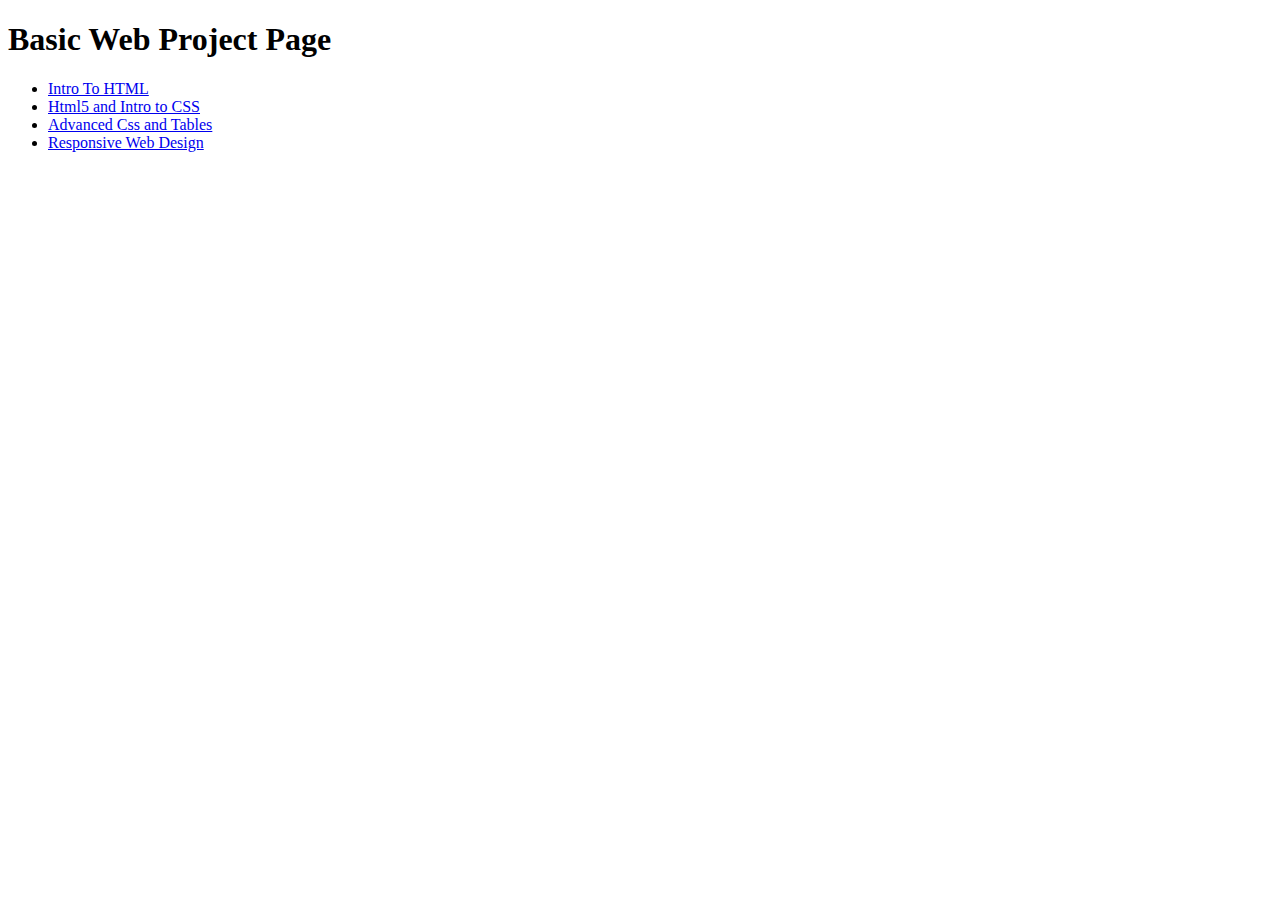
<file: index.html>
<!DOCTYPE html>
<html lang="en">

<head>
    <meta charset="UTF-8">
    <meta name="viewport" content="width=device-width, initial-scale=1.0">
    <title>Basic Web Project Page</title>
</head>

<body>
    <h1>Basic Web Project Page</h1>
    <ul>
        <li><a href="intro_to_html/index.html" target="_blank">Intro To HTML</a></li>
        <li><a href="html5_intro_to_css/index.html" target="_blank">Html5 and Intro to CSS</a></li>  
        <li><a href="adv_css_tables/index.html" target="_blank">Advanced Css and Tables</a></li>
        <li><a href="responsive_web_design/index.html" target="_blank">Responsive Web Design</a></li>
    </ul>

 </body>

</html>
</file>
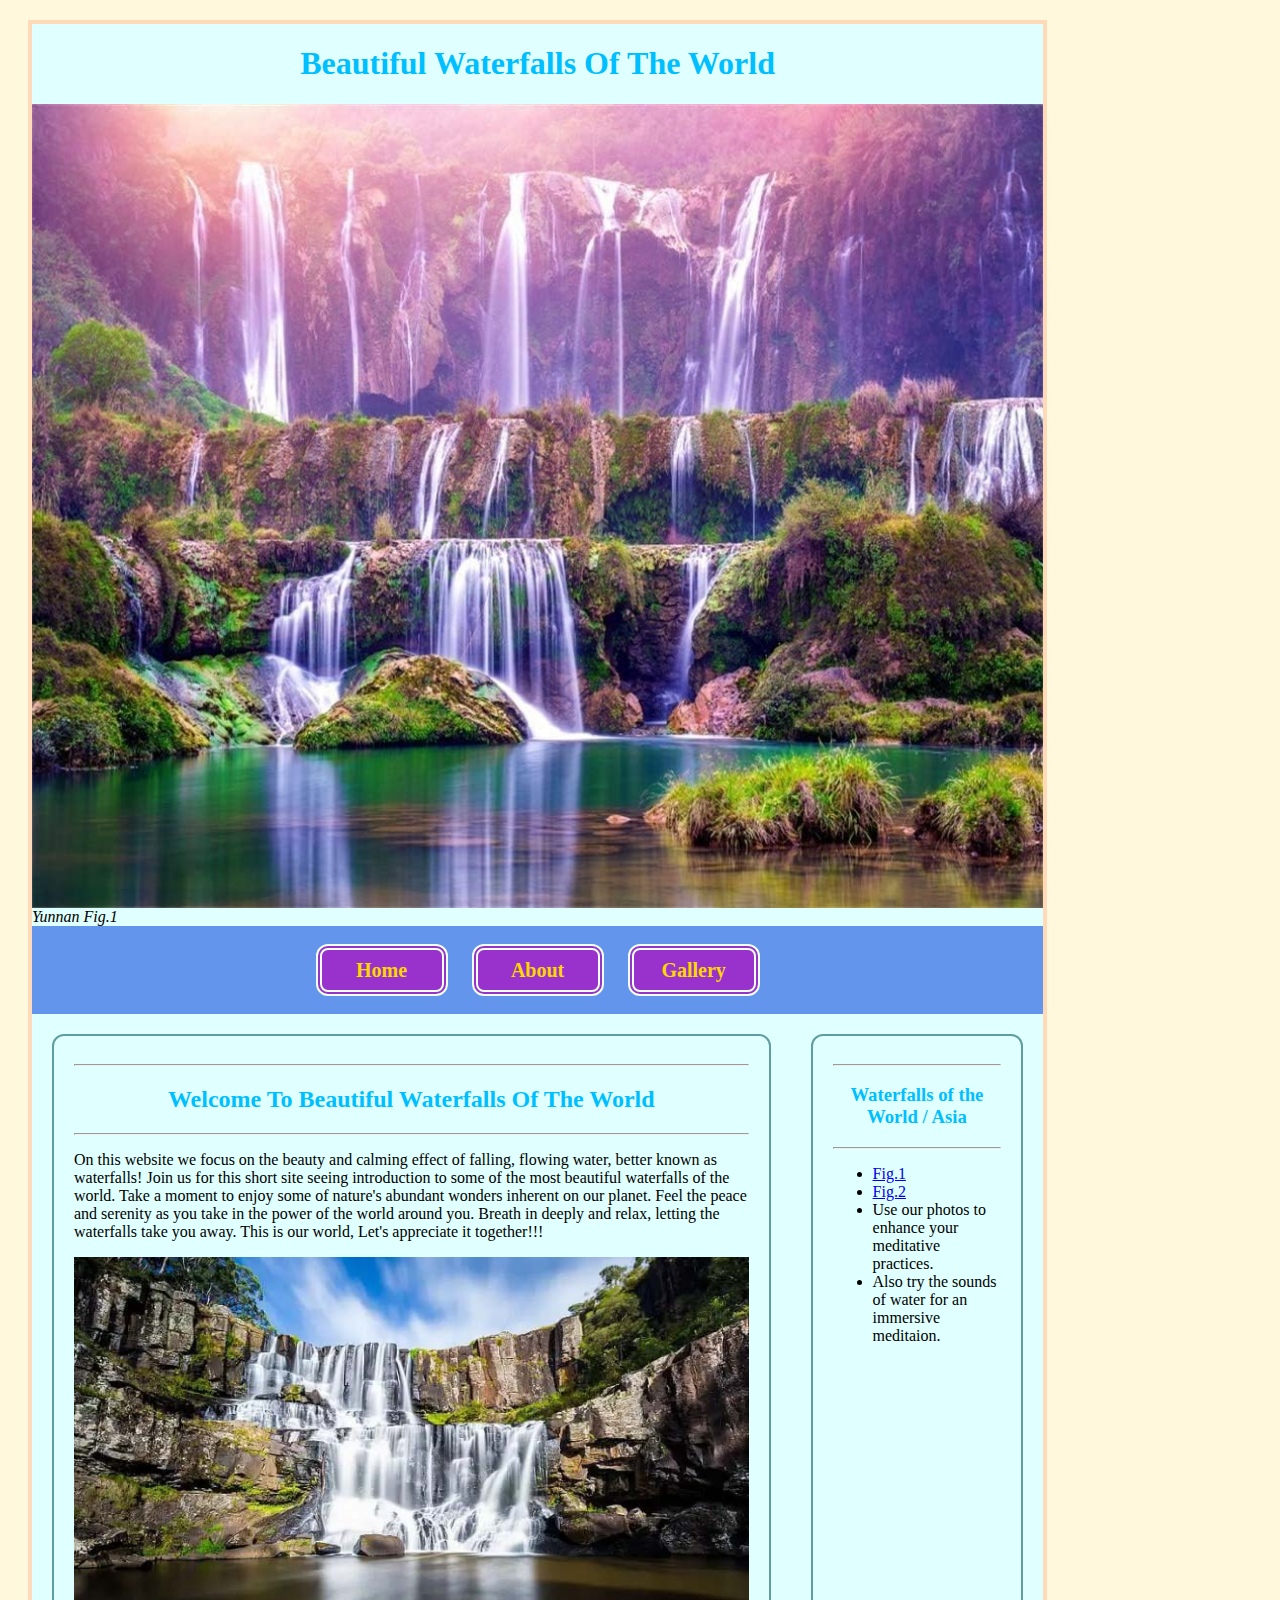
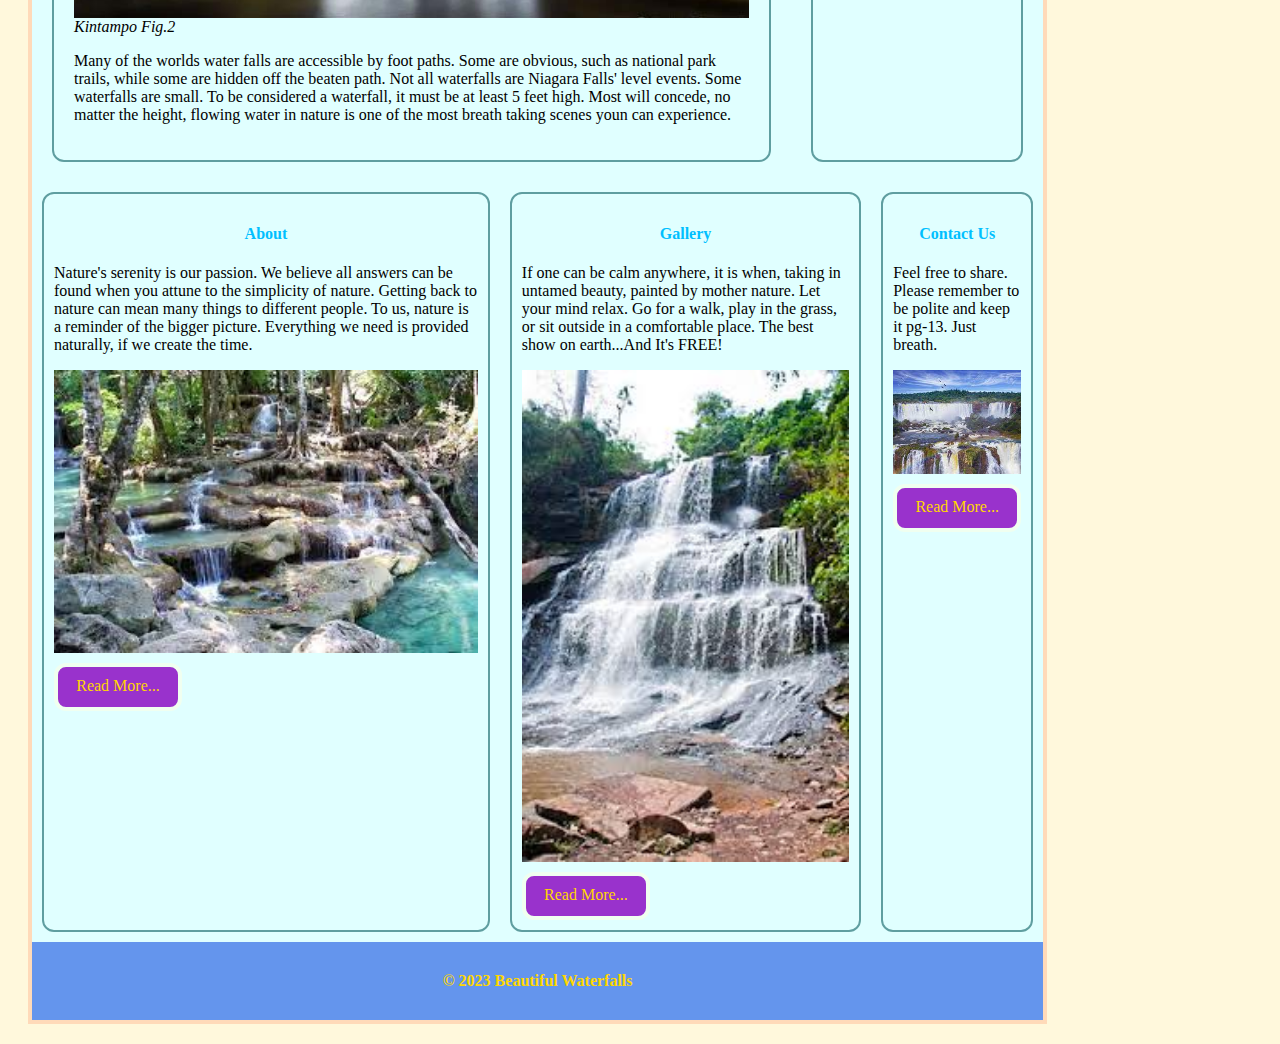
<file: adv_css_tables/index.html>
<!DOCTYPE html>
<html lang="en">

<head>
    <meta charset="UTF-8">
    <meta http-equiv="X-UA-Compatible" content="IE=edge">
    <meta name="viewport" content="width=device-width, initial-scale=1.
    0">
    <title>Beautiful Waterfalls Of The World</title>
    <link rel="stylesheet" href="css/styles.css">
</head>

<body>
    <div id="container">    
        <header>
               <h1>Beautiful Waterfalls Of The World</h1>
            <img src="images/71UD0YtGx7L._AC_SL1000_.jpg" alt="Yunnan Jiulong China Waterfall">
            <em>Yunnan Fig.1</em>
        </header>
        <nav>
            <ul>
                 <li><a href="index.html">Home</a></li>
                 <li><a href="About.html">About</a></li>
                 <li><a href="Gallery.html">Gallery</a></li>
            </ul>
        </nav>
        <main>
            <section>
            <hr>
                <h2>Welcome To Beautiful Waterfalls Of The World</h2>
            <hr>
                <p>On this website we focus on the beauty and calming effect of falling, flowing water, better known as waterfalls!
                     Join us for this short site seeing introduction to some of the most beautiful waterfalls of the world. Take a moment to enjoy some of nature's abundant wonders inherent on our planet.
                     Feel the peace and serenity as you take in the power of the world around you. Breath in deeply and relax, letting the waterfalls take you away. This is our world, Let's appreciate it together!!!</p>
                <img src="images/ebor_falls2.jpg" alt="Concave Waterfall"> 
                <em>Kintampo Fig.2</em>
                <p>Many of the worlds water falls are accessible by foot paths. Some are obvious, such as national park trails, while some are hidden off the beaten path. Not all waterfalls are Niagara Falls' level events. Some waterfalls are small. To be considered a waterfall, it must be at least 5 feet high.
                     Most will concede, no matter the height, flowing water in nature is one of the most breath taking scenes youn can experience.</p>
            </section>
            <aside>
            <hr>
                <h3>Waterfalls of the World / Asia</h3>
            <hr>
                <ul>
                    <li><a href="//www.alltrails.com/trail/china/tibet/niru-seven-colour-waterfall?u=i" target="_blank">Fig.1</a></li>
                    <li><a href="//en.wikipedia.org/wiki/Kintampo_waterfalls" target="_blank">Fig.2</a></li>
                    <li>Use our photos to enhance your meditative practices.</li>
                    <li>Also try the sounds of water for an immersive meditaion.</li>
                </ul>
            </aside>
        </main>
        <div id="lower_area">
            <div class="col">
                <h4>About</h4>
                <p>Nature's serenity is our passion. We believe all answers can be found when you attune
                     to the simplicity of nature. Getting back to nature can mean many things to different people. 
                     To us, nature is a reminder of the bigger picture. Everything we need is provided naturally, if we create the time. 
                     </p>
                <img src="images/download-7.jpg" 
                alt="Rocky Waterfall">
                <a class="button" href="About.html">Read More...</a>
            </div> 
            <div class="col">
                <h4>Gallery</h4>
                <p> If one can be calm anywhere, it is when, taking in untamed beauty, painted by mother nature. Let your mind relax.
                     Go for a walk, play in the grass, or sit outside in a comfortable place. The best show on earth...And It's FREE!</p>
                <img src="images/images-12copy.jpg" alt="Kintampo Waterfall"> 
                <a class="button" href="Gallery.html">Read More...</a>
            </div> 
            <div class="col">
                <h4>Contact Us</h4>
                <p>Feel free to share. Please remember to be polite and keep it pg-13. 
                    Just breath.</p>
                <img src="images/download-6copy.jpg" alt="Contact Us4">
                <a class="button" href="#">Read More...</a>
            </div> 
        </div>
        <footer>&copy; 2023 Beautiful Waterfalls</footer>
    </div>   
</body>
</html>
</file>
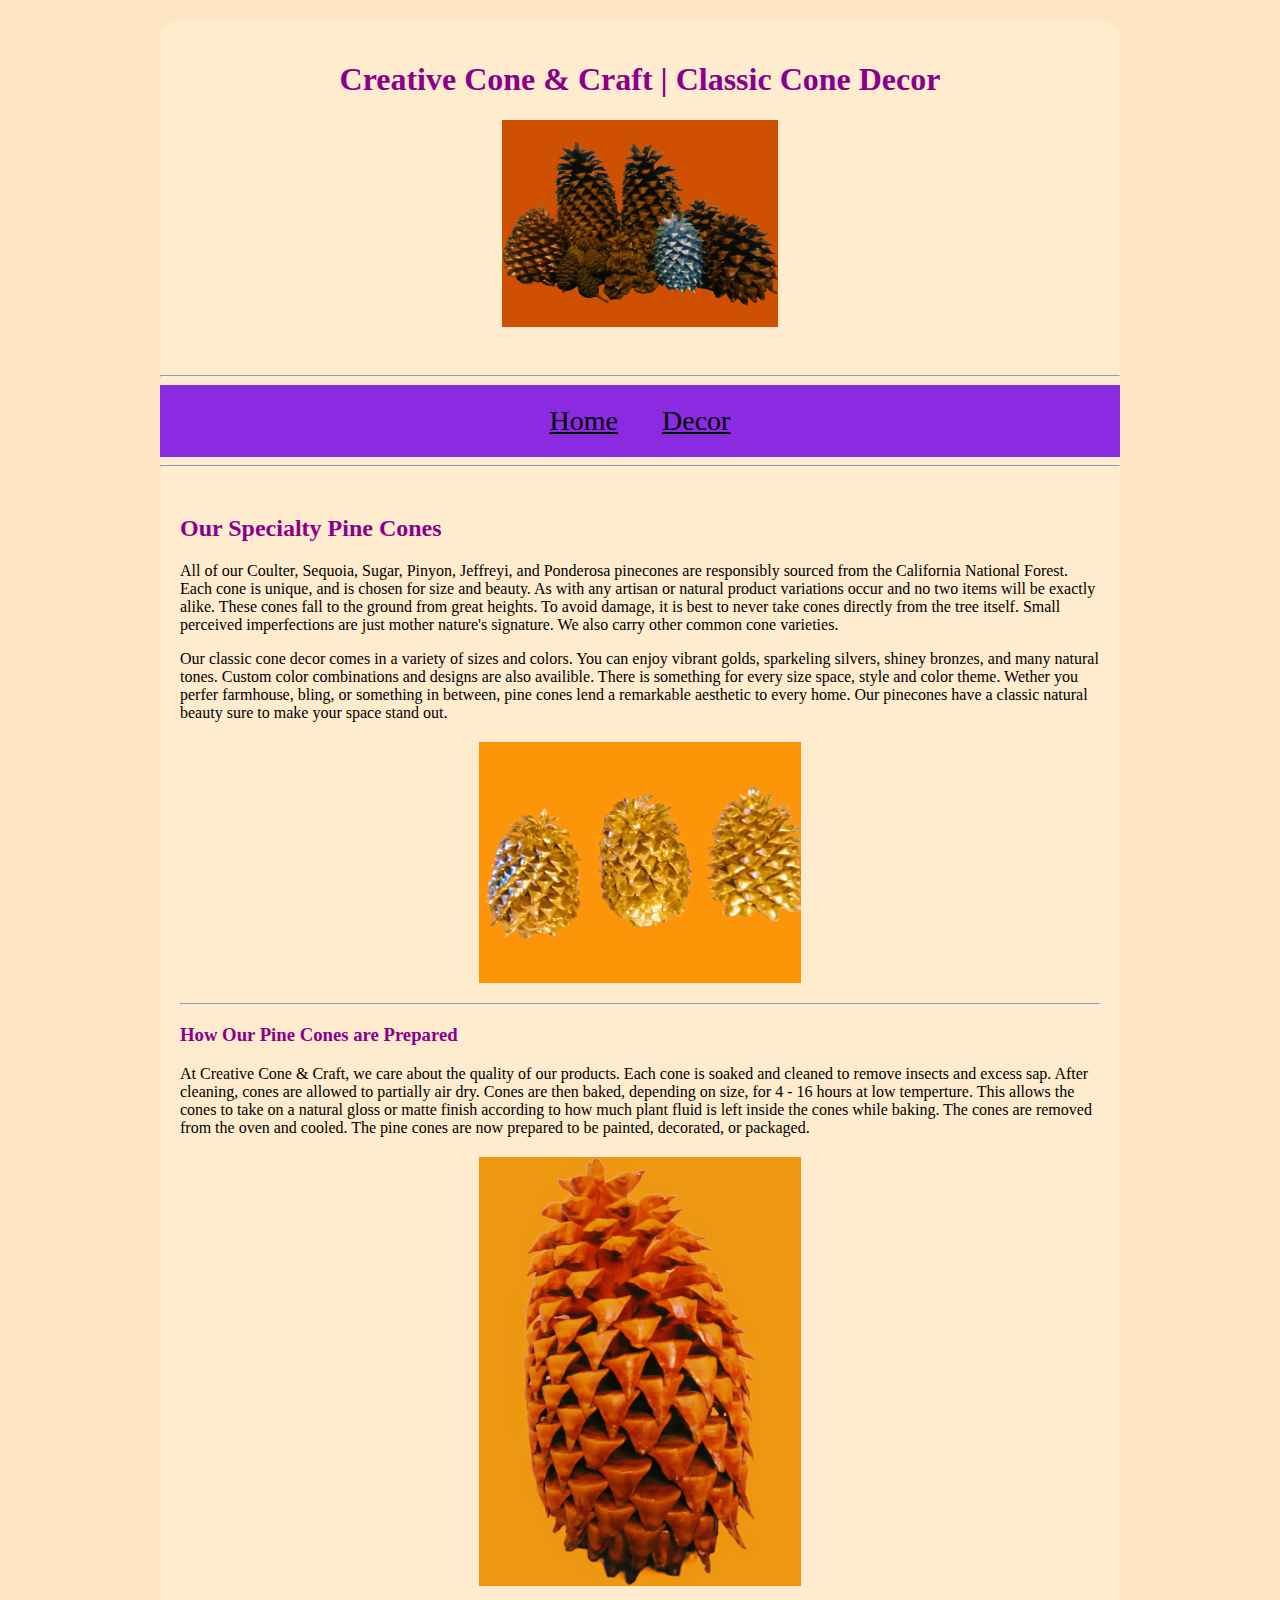
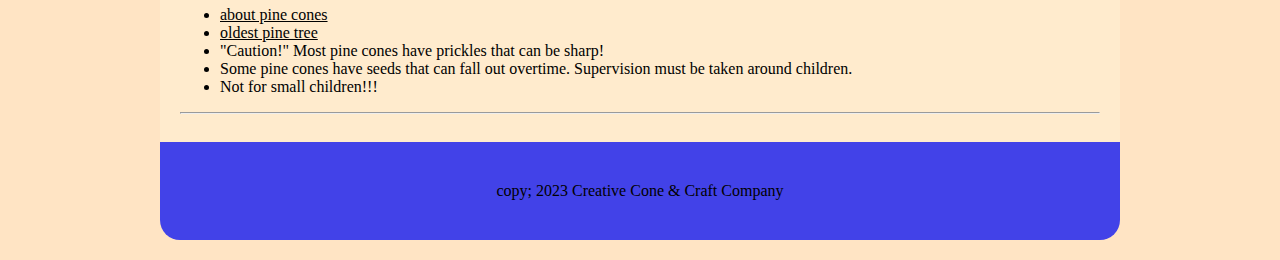
<file: html5_intro_to_css/index.html>
<!DOCTYPE html>
<html lang="en">

<head>
    <meta charset="UTF-8">
    <meta http-equiv="X-UA-Compatible" content="IE=edge"> 
    <meta name="viewport" content="width=device-width, initial-scale=1.0">
    <title>Creative Cone & Craft</title>
    <link rel="stylesheet" href="css/styles.css">
</head>

<body>
    <header>
        <H1>Creative Cone & Craft | Classic Cone Decor</H1>
        <img src="images/thumbnail_2023102603561168.jpg" alt="css_badge"> 
    </header>   
    <hr> 
    <nav>
         <a href="index.html">Home</a>
         <a href="Home_Decor.html">Decor</a>
    </nav>
    <hr> 
    <main> 
        <h2>Our Specialty Pine Cones</h2>
        <p>All of our Coulter, Sequoia, Sugar, Pinyon, Jeffreyi, and Ponderosa pinecones are responsibly sourced from the California National Forest. 
        Each cone is unique, and is chosen for size and beauty. As with any artisan or natural product variations occur and no two items will be exactly alike.
        These cones fall to the ground from great heights. To avoid damage, it is best to never take cones directly from the tree itself. Small perceived imperfections are just mother nature's signature. 
        We also carry other common cone varieties.</p>
        
        <p>Our classic cone decor comes in a variety of sizes and colors. You can enjoy vibrant golds, sparkeling silvers, shiney bronzes, and many natural tones. Custom color combinations and designs are also availible. 
         There is something for every size space, style and color theme. Wether you perfer farmhouse, bling, or something in between, pine cones lend a remarkable aesthetic to every home. Our pinecones have a classic natural beauty sure to make your space stand out.</p>

         <img src="images/thumbnail_2023102605030244.jpg" alt="design">
         <hr>

         <h3>How Our Pine Cones are Prepared</h3>

         <p>At Creative Cone & Craft, we care about the quality of our products.
            Each cone is soaked and cleaned to remove insects and excess sap. After cleaning, cones are allowed to partially air dry.
            Cones are then baked, depending on size, for 4 - 16 hours at low temperture. This allows the cones to take on a natural gloss or matte finish according to how much plant fluid is left inside the cones while baking. 
            The cones are removed from the oven and cooled. The pine cones are now prepared to be painted, decorated, or packaged.   
         </p>
            
         <img src="images/thumbnail_2023102604075843.jpg" alt="single cone">
            
            <ul>
                <li><a href="https://www.ypsilibrary.org/2020/12/pine-cones/" target="_blank">about pine cones</a></li>
                <li><a href="https://www.cnn.com/travel/article/oldest-living-things/index.html#:~:text=Methuselah%2C%20a%20bristlecone%20pine%20in,cloned%20living%20organism%20on%20Earth." target="_blank">oldest pine tree</a></li>
                <li>"Caution!" Most pine cones have prickles that can be sharp! </li>
                <li>Some pine cones have seeds that can fall out overtime. Supervision must be taken around children.</li>
                <li>Not for small children!!!</li>

            </ul>
            <hr>


    </main>

    <footer>copy; 2023 Creative Cone & Craft Company</footer>

</body>

</html>
</file>
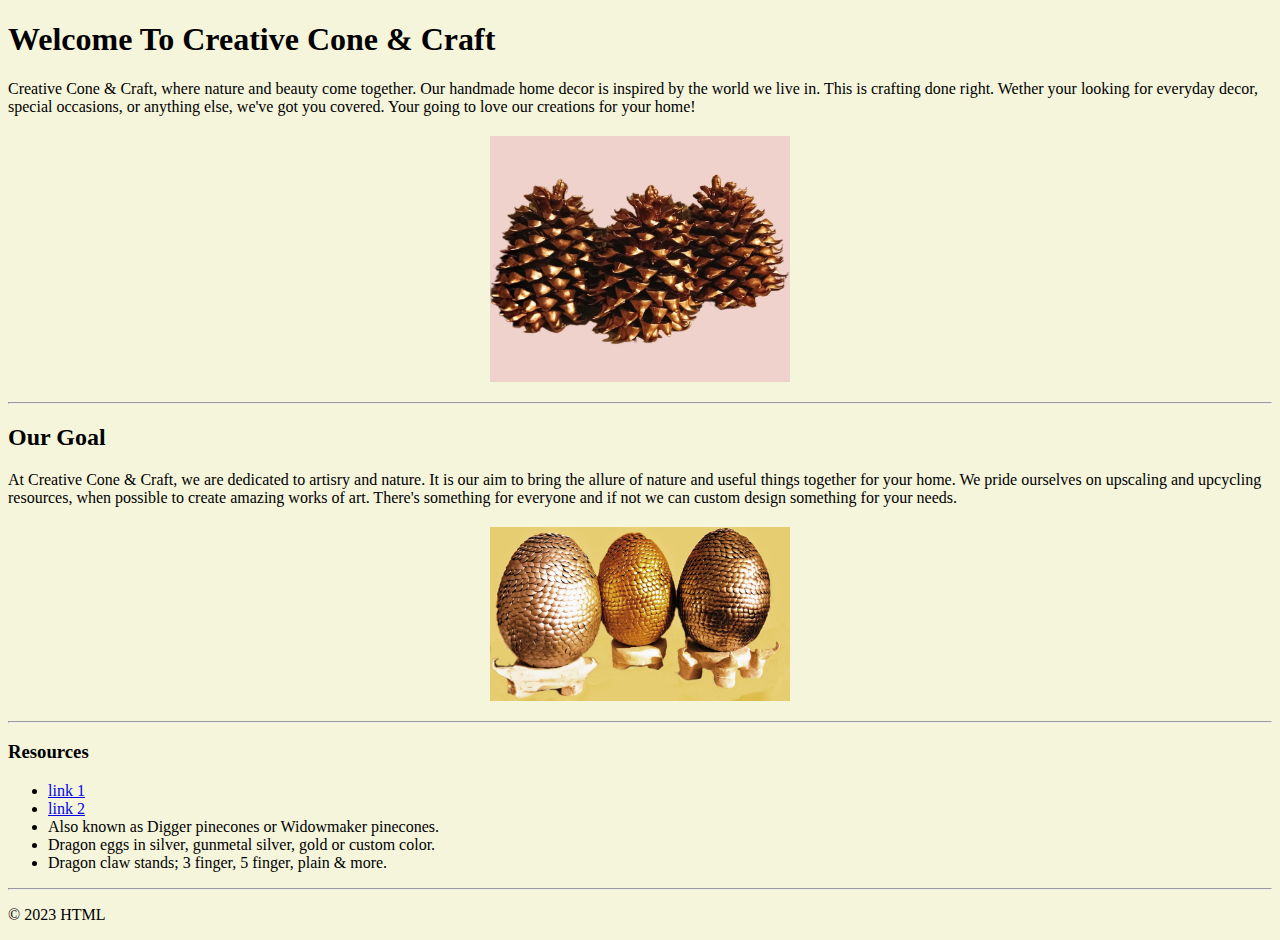
<file: intro_to_html/index.html>
<!DOCTYPE html>
<html lang="en">
   
<head>
    <meta charset="utf-8">
    <title>Welcome To Creative Cone & Craft</title>
    <style>
        body {
            background-color: beige ;
        }

        img { 
            display: block;
            margin: 20px auto;
            width: 300px;
        }
    </style>
</head>

<body>
    <h1> Welcome To Creative Cone & Craft</h1>
    <p> Creative Cone & Craft, where nature and beauty come together. 
        Our handmade home decor is inspired by the world we live in.
        This is crafting done right. Wether your looking for everyday decor, special occasions, or anything else, we've got you covered.
        Your going to love our creations for your home! 
         </p>

    <img src="images/thumbnail_2023102605525004.jpg" alt="3 copper colture pine cones ">

     <hr>

    <h2>Our Goal</h2>
    <p>At Creative Cone & Craft, we are dedicated to artisry and nature.
        It is our aim to bring the allure of nature and useful things together for your home. 
        We pride ourselves on upscaling and upcycling resources, when possible to create amazing works of art.
        There's something for everyone and if not we can custom design something for your needs.
        </p>

    <img src="images/thumbnail_2023102606430034.jpg" alt="3 dragon eggs ">

     <hr>

    <h3>Resources</h3>
    <ul> 
        <li><a href="https://lpfw.org/our-region/wildlife/coulter-pine/" target="_blank">link 1</a></li>
        <li><a href="https://trees.stanford.edu/ENCYC/PINcoulter.htm" target="_blank">link 2</a></li>
        <li>Also known as Digger pinecones or Widowmaker pinecones. </li>
        <li>Dragon eggs in silver, gunmetal silver, gold or custom color.  </li>
        <li>Dragon claw stands; 3 finger, 5 finger, plain & more.</li> 
    </ul>

    <hr>

    <p>&copy; 2023 HTML </p>

</body>

</html>
</file>
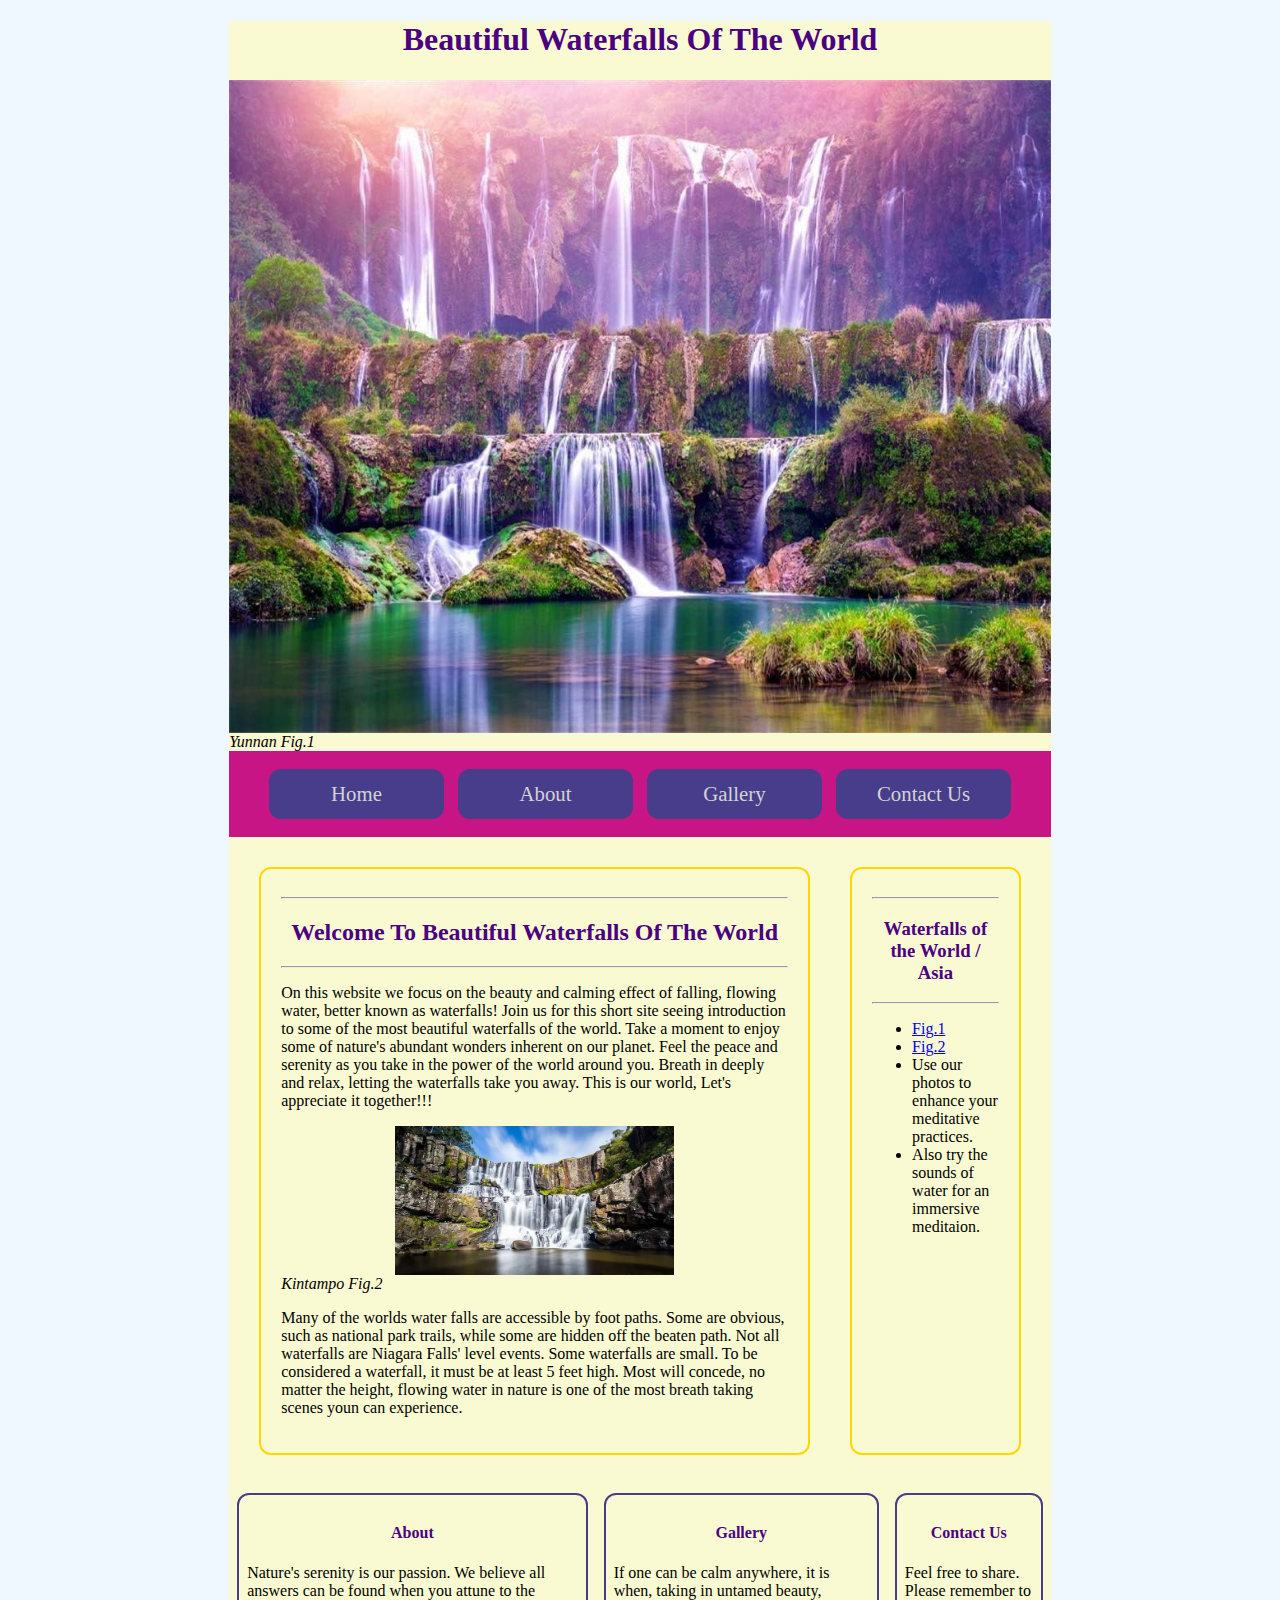
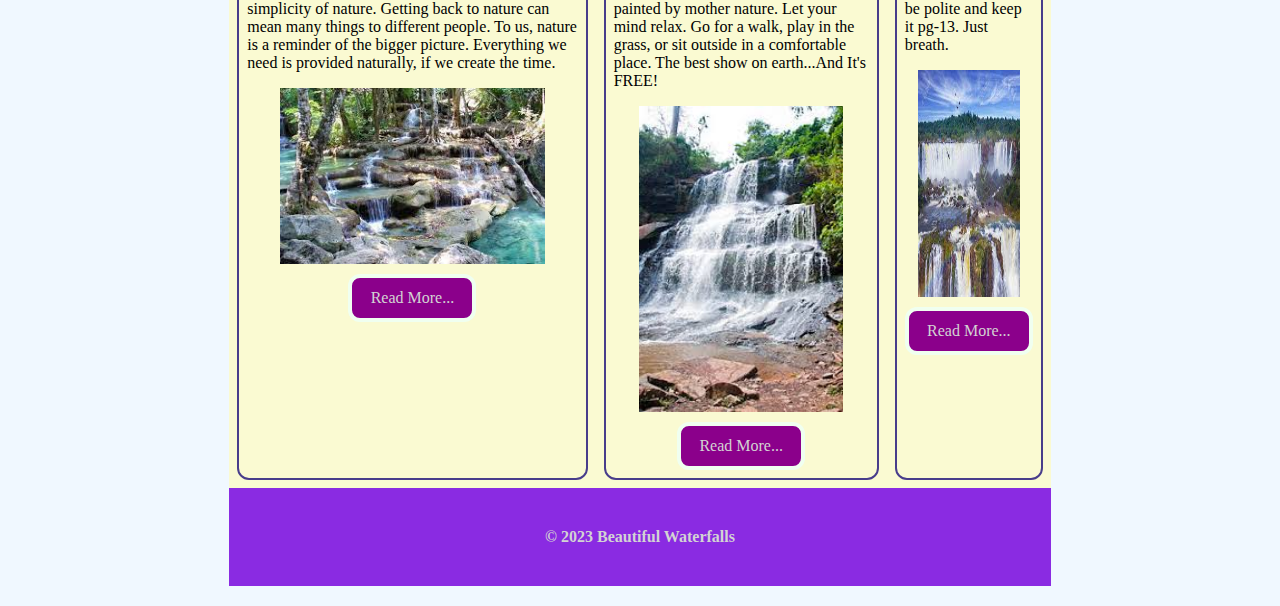
<file: responsive_web_design/index.html>
<!DOCTYPE html>
<html lang="en">

<head>
    <meta charset="UTF-8">
    <meta http-equiv="X-UA-Compatible" content="IE=edge">
    <meta name="viewport" content="width=device-width, initial-scale=1.
    0">
    <title>Beautiful Waterfalls Of The World</title>
    <link rel="stylesheet" href="css/styles.css">
</head>

<body>
    <div id="container">    
        <header>
               <h1>Beautiful Waterfalls Of The World</h1>
            <img src="images/71UD0YtGx7L._AC_SL1000_.jpg" alt="Yunnan Jiulong China Waterfall">
            <em>Yunnan Fig.1</em>
        </header>
        <nav>
            <ul>
                 <li><a href="index.html">Home</a></li>
                 <li><a href="About.html">About</a></li>
                 <li><a href="Gallery.html">Gallery</a></li>
                 <li><a href="Contact.html">Contact Us</a></li>
            </ul>
        </nav>
        <main>
            <section>
            <hr>
                <h2>Welcome To Beautiful Waterfalls Of The World</h2>
            <hr>
                <p>On this website we focus on the beauty and calming effect of falling, flowing water, better known as waterfalls!
                     Join us for this short site seeing introduction to some of the most beautiful waterfalls of the world. Take a moment to enjoy some of nature's abundant wonders inherent on our planet.
                     Feel the peace and serenity as you take in the power of the world around you. Breath in deeply and relax, letting the waterfalls take you away. This is our world, Let's appreciate it together!!!</p>
                <img src="images/ebor_falls2.jpg" alt="Concave Waterfall"> 
                <em>Kintampo Fig.2</em>
                <p>Many of the worlds water falls are accessible by foot paths. Some are obvious, such as national park trails, while some are hidden off the beaten path. Not all waterfalls are Niagara Falls' level events. Some waterfalls are small. To be considered a waterfall, it must be at least 5 feet high.
                     Most will concede, no matter the height, flowing water in nature is one of the most breath taking scenes youn can experience.</p>
            </section>
            <aside>
            <hr>
                <h3>Waterfalls of the World / Asia</h3>
            <hr>
                <ul>
                    <li><a href="//www.alltrails.com/trail/china/tibet/niru-seven-colour-waterfall?u=i" target="_blank">Fig.1</a></li>
                    <li><a href="//en.wikipedia.org/wiki/Kintampo_waterfalls" target="_blank">Fig.2</a></li>
                    <li>Use our photos to enhance your meditative practices.</li>
                    <li>Also try the sounds of water for an immersive meditaion.</li>
                </ul>
            </aside>
        </main>
        <div id="lower_area">
            <div class="col">
                <h4>About</h4>
                <p>Nature's serenity is our passion. We believe all answers can be found when you attune
                     to the simplicity of nature. Getting back to nature can mean many things to different people. 
                     To us, nature is a reminder of the bigger picture. Everything we need is provided naturally, if we create the time. 
                     </p>
                <img src="images/download-7.jpg" 
                alt="Rocky Waterfall">
                <a class="button" href="About.html">Read More...</a>
            </div> 
            <div class="col">
                <h4>Gallery</h4>
                <p> If one can be calm anywhere, it is when, taking in untamed beauty, painted by mother nature. Let your mind relax.
                     Go for a walk, play in the grass, or sit outside in a comfortable place. The best show on earth...And It's FREE!</p>
                <img src="images/images-12copy.jpg" alt="Kintampo Waterfall"> 
                <a class="button" href="Gallery.html">Read More...</a>
            </div> 
            <div class="col">
                <h4>Contact Us</h4>
                <p>Feel free to share. Please remember to be polite and keep it pg-13. 
                    Just breath.</p>
                <img id="last_img_resize" src="images/download-6copy.jpg" alt="Contact Us4">
                <a class="button" href="Contact.html">Read More...</a>
            </div> 
        </div>
        <footer>&copy; 2023 Beautiful Waterfalls</footer>
    </div>   
</body>
</html>
</file>
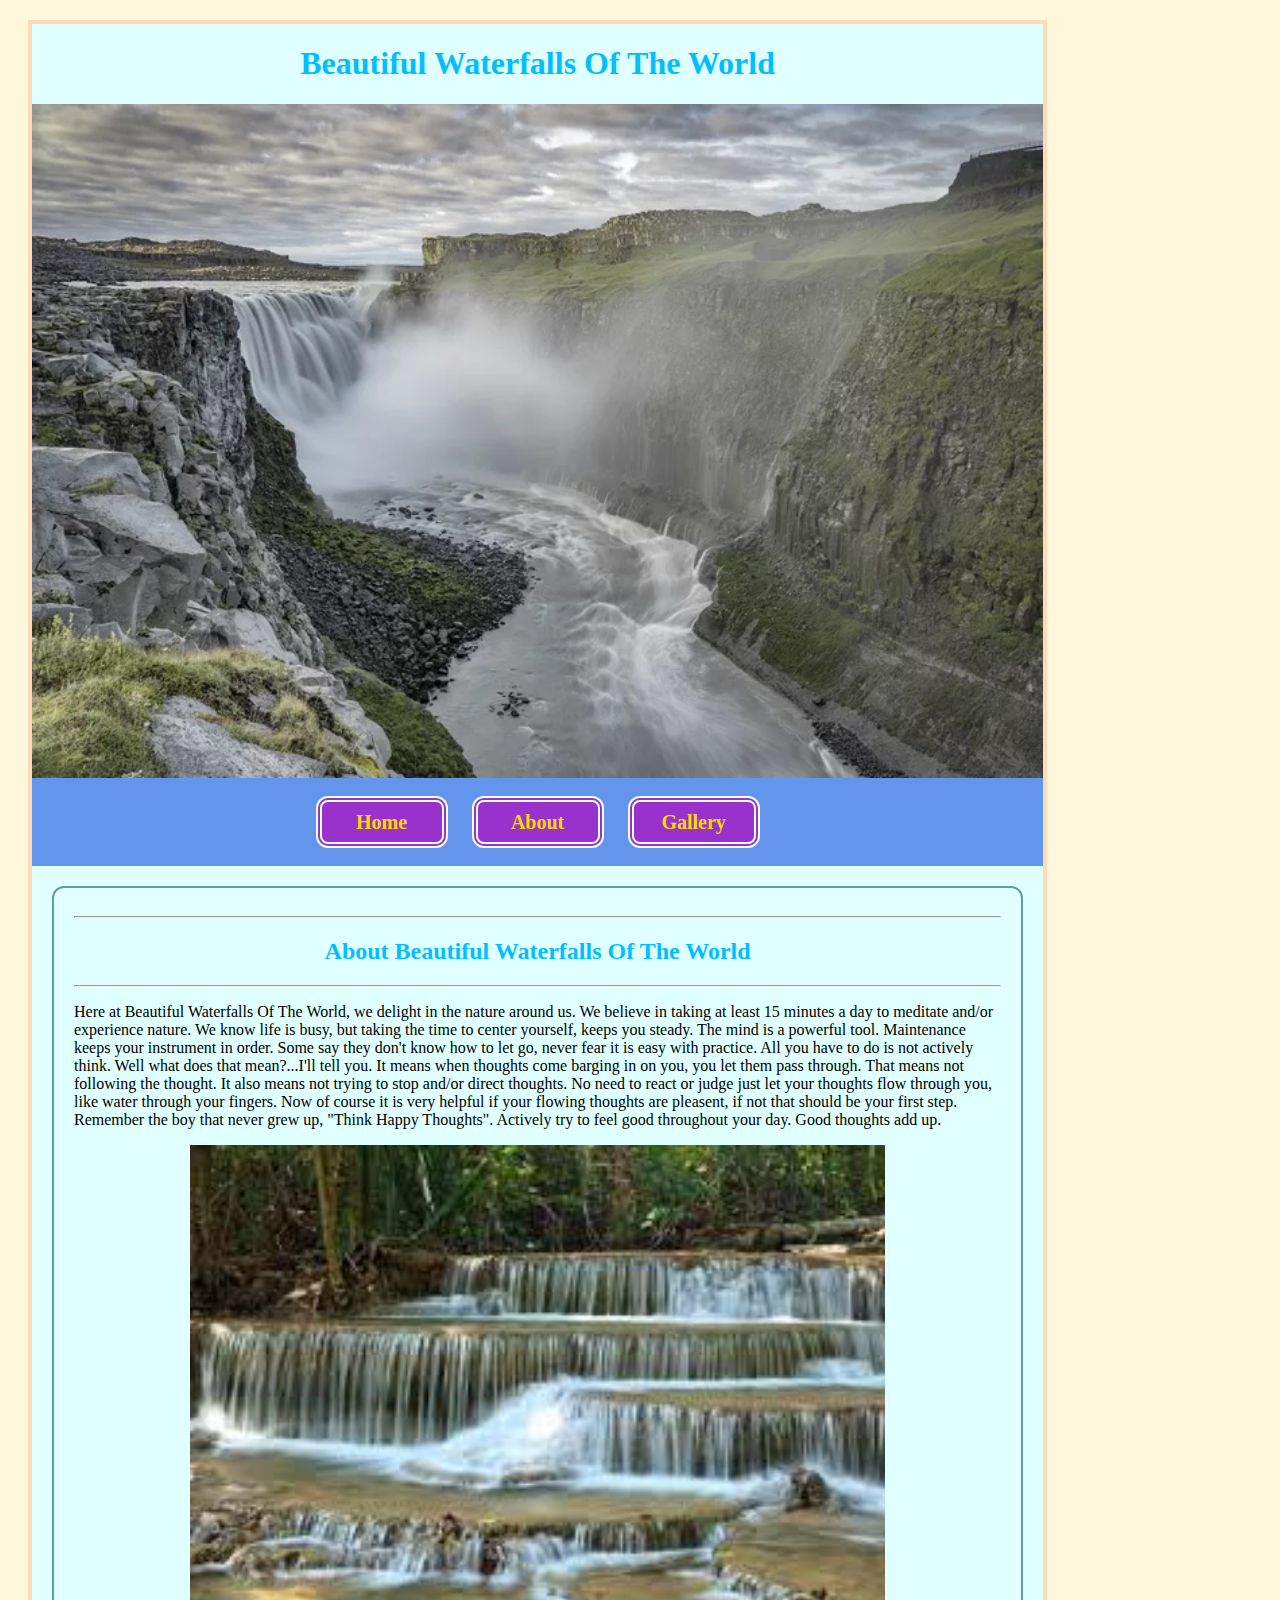
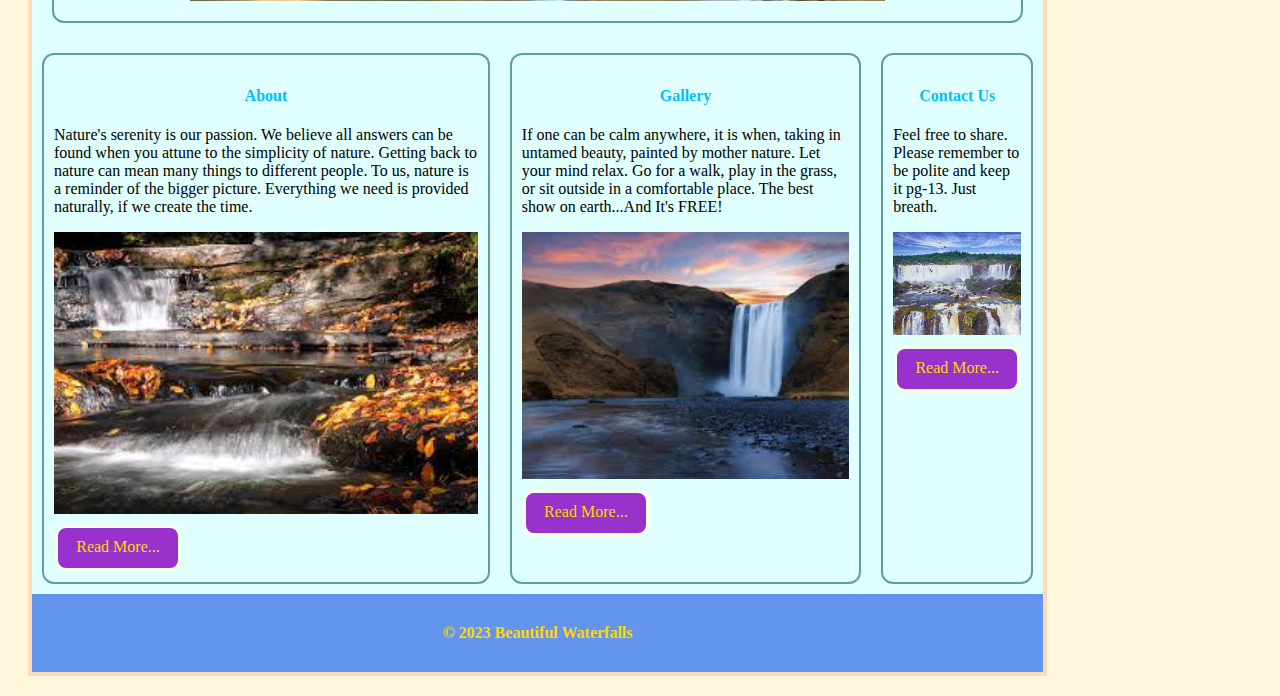
<file: adv_css_tables/About.html>
<!DOCTYPE html>
<html lang="en">

<head>
    <meta charset="UTF-8">
    <meta http-equiv="X-UA-Compatible" content="IE=edge">
    <meta name="viewport" content="width=device-width, initial-scale=1.
    0">
    <title>Beautiful Waterfalls Of The World</title>
    <link rel="stylesheet" href="css/styles.css">
</head>

<body>
    <div id="container">    
        <header>
               <h1>Beautiful Waterfalls Of The World</h1>
            <img src="images/GettyImages-1187165265-8e97313360d54a03b46c7d9dd3770184copy.jpg" alt="Foggy Waterfall">
        </header>
        <nav>
            <ul>
                 <li><a href="index.html">Home</a></li>
                 <li><a href="About.html">About</a></li>
                 <li><a href="Gallery.html">Gallery</a></li>
            </ul>
        </nav>
        <main>
            <section class="single_page">
            <hr>
                <h2>About Beautiful Waterfalls Of The World</h2>
            <hr>
                <p>Here at Beautiful Waterfalls Of The World, we delight in the nature around us. We believe in taking at least 15 minutes a day to meditate and/or experience nature.
                     We know life is busy, but taking the time to center yourself, keeps you steady.
                     The mind is a powerful tool. Maintenance keeps your instrument in order. Some say they don't know how to let go, never fear it is easy with practice.
                     All you have to do is not actively think. Well what does that mean?...I'll tell you. 
                     It means when thoughts come barging in on you, you let them pass through. That means not following the thought. It also means not trying to stop and/or direct thoughts.
                     No need to react or judge just let your thoughts flow through you, like water through your fingers.
                     Now of course it is very helpful if your flowing thoughts are pleasent, if not that should be your first step. Remember the boy that never grew up, "Think Happy Thoughts". Actively try to feel good throughout your day. Good thoughts add up.</p>
                 <img id="main_img_resize" src="images/download-4copy2.jpg" alt="Tiered Waterfall">
                
                </section>
           
        </main>
        <div id="lower_area">
            <div class="col">
                <h4>About</h4>
                <p>Nature's serenity is our passion. We believe all answers can be found when you attune
                     to the simplicity of nature. Getting back to nature can mean many things to different people. 
                     To us, nature is a reminder of the bigger picture. Everything we need is provided naturally, if we create the time. 
                     </p>
                <img src="images/images-11copy.jpg" alt="Leafy Waterfall"> 
                <a class="button" href="About.html">Read More...</a>
            </div> 
            <div class="col">
                <h4>Gallery</h4>
                <p> If one can be calm anywhere, it is when, taking in untamed beauty, painted by mother nature. Let your mind relax.
                     Go for a walk, play in the grass, or sit outside in a comfortable place. The best show on earth...And It's FREE!</p>
                <img src="images/imagescopy.jpg" alt="Serene Waterfall"> 
                <a class="button" href="Gallery.html">Read More...</a>
            </div> 
            <div class="col">
                <h4>Contact Us</h4>
                <p>Feel free to share. Please remember to be polite and keep it pg-13. 
                    Just breath.</p>
                <img src="images/download-6copy.jpg" alt="Contact Us4">
                <a class="button" href="#">Read More...</a>
            </div> 
        </div>
        <footer>&copy; 2023 Beautiful Waterfalls</footer>
    </div>   
</body>
</html>
</file>
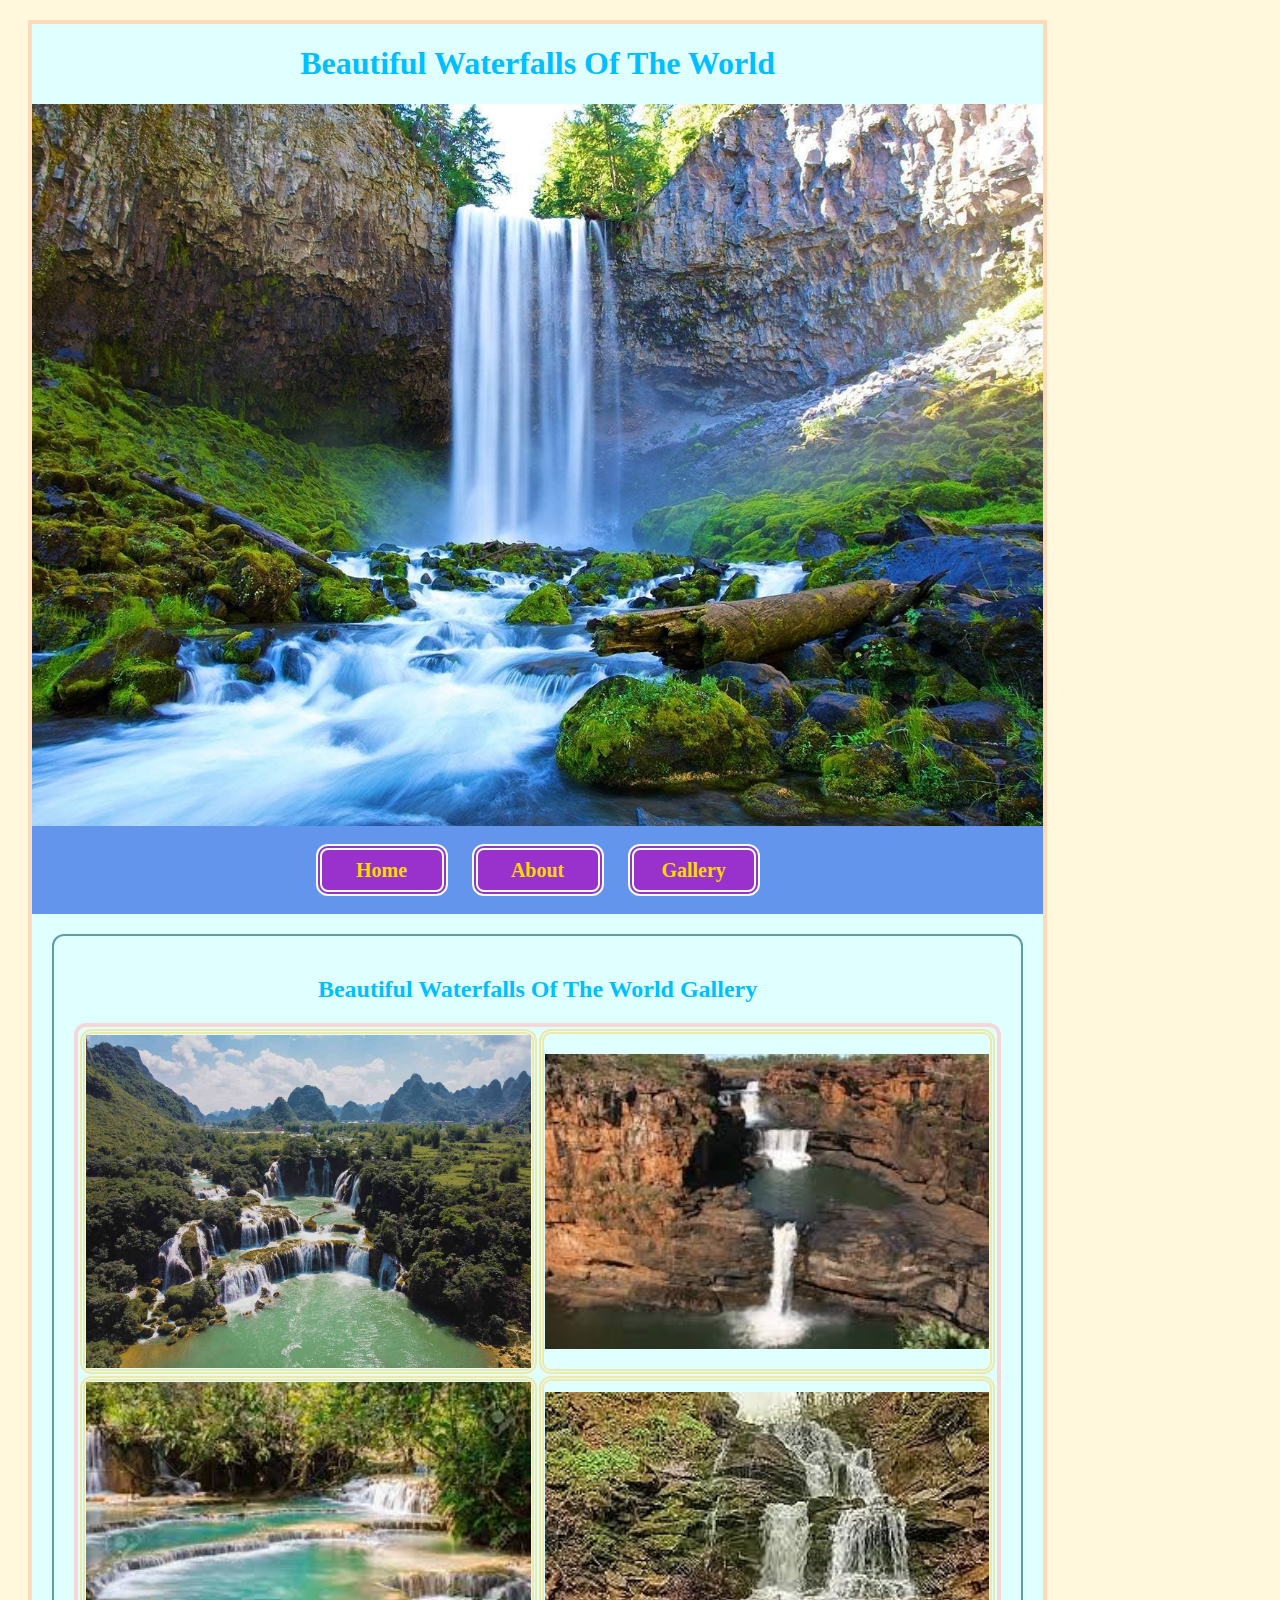
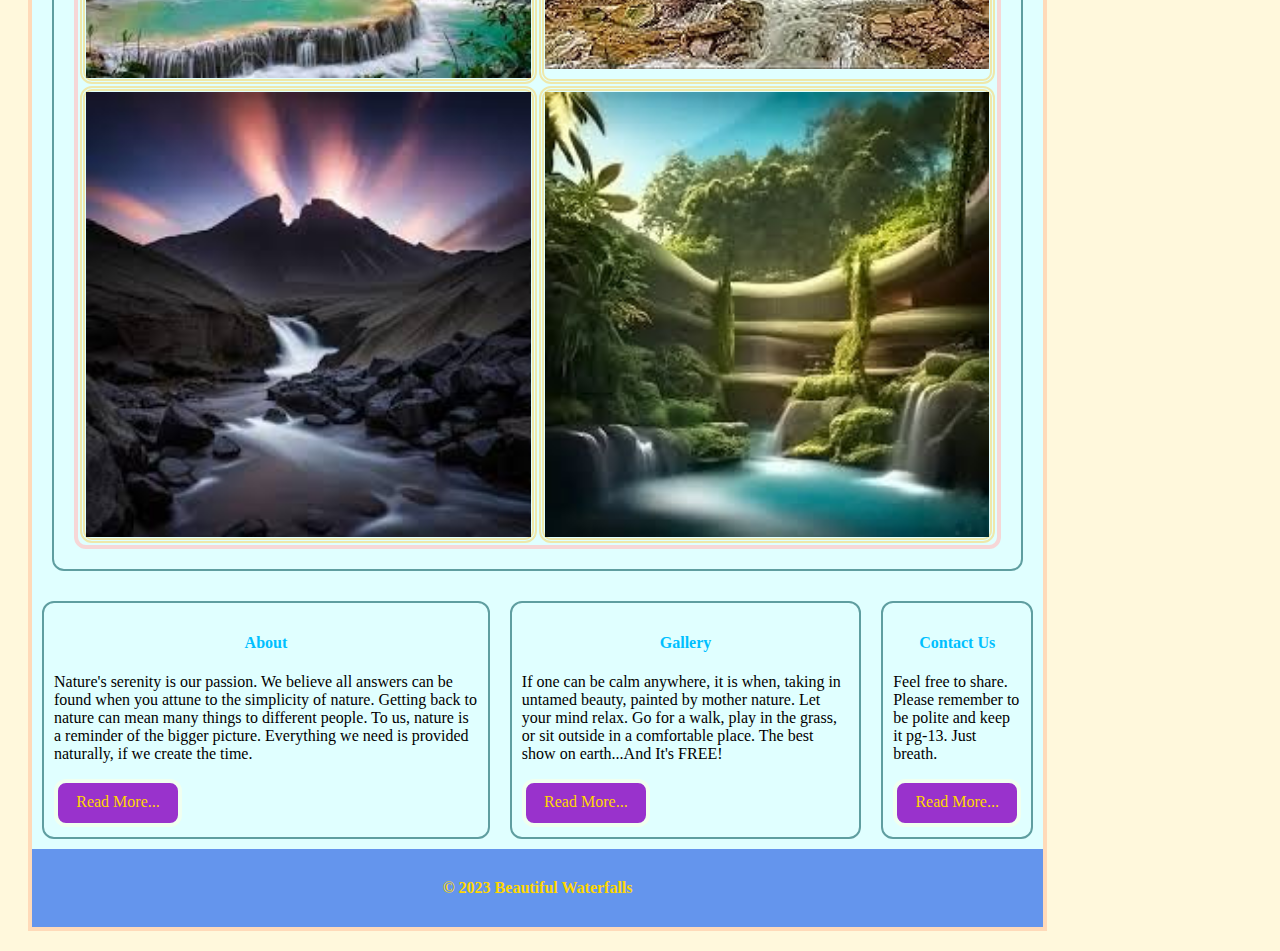
<file: adv_css_tables/Gallery.html>
<!DOCTYPE html>
<html lang="en">

<head>
    <meta charset="UTF-8">
    <meta http-equiv="X-UA-Compatible" content="IE=edge">
    <meta name="viewport" content="width=device-width, initial-scale=1.
    0">
    <title>Beautiful Waterfalls Of The World</title>
    <link rel="stylesheet" href="css/styles.css">
</head>

<body>
    <div id="container">    
        <header>
               <h1>Beautiful Waterfalls Of The World</h1>
            <img src="images/81ncyn-Z1dL._AC_SL1400_.jpg" alt="Green Waterfall">
        </header>
        <nav>
            <ul>
                 <li><a href="index.html">Home</a></li>
                 <li><a href="About.html">About</a></li>
                 <li><a href="Gallery.html">Gallery</a></li>
            </ul>
        </nav>
        <main>
            <section class="single_page">
                <h2>Beautiful Waterfalls Of The World Gallery</h2>
                <table>
                    <tr>
                        <td><img src="images/GettyImages-1057213236-12fc644dd7b94d4c920ea084a13c5738.jpg"
                        alt="Forest Waterfall"></td>
                        <td><img src="images/images-14copy.jpg" 
                        alt="Rock Cove Waterfall"></td>
                    </tr>
                    <tr>
                        <td><img src="images/download-5copy.jpg" 
                        alt="Turquoise Waterfall"></td>
                        <td><img src="images/fall.jpg" 
                        alt="Rock Face"></td>
                    </tr>
                    <tr>
                        <td><img src="images/images-17copy.jpg" 
                        alt="Dark Night"></td> 
                        <td><img src="images/greenzone.jpg" 
                        alt="Green Zone"></td>
                    </tr>
                </table>
                
                </section>
           
        </main>
        <div id="lower_area">
            <div class="col">
                <h4>About</h4>
                <p>Nature's serenity is our passion. We believe all answers can be found when you attune
                     to the simplicity of nature. Getting back to nature can mean many things to different people. 
                     To us, nature is a reminder of the bigger picture. Everything we need is provided naturally, if we create the time. 
                     </p>
                
                <a class="button" href="About.html">Read More...</a>
            </div> 
            <div class="col">
                <h4>Gallery</h4>
                <p> If one can be calm anywhere, it is when, taking in untamed beauty, painted by mother nature. Let your mind relax.
                     Go for a walk, play in the grass, or sit outside in a comfortable place. The best show on earth...And It's FREE!</p>
                
                <a class="button" href="Gallery.html">Read More...</a>
            </div> 
            <div class="col">
                <h4>Contact Us</h4>
                <p>Feel free to share. Please remember to be polite and keep it pg-13. 
                    Just breath.</p>
                
                <a class="button" href="#">Read More...</a>
            </div> 
        </div>
        <footer>&copy; 2023 Beautiful Waterfalls</footer>
    </div>   
</body>
</html>
</file>
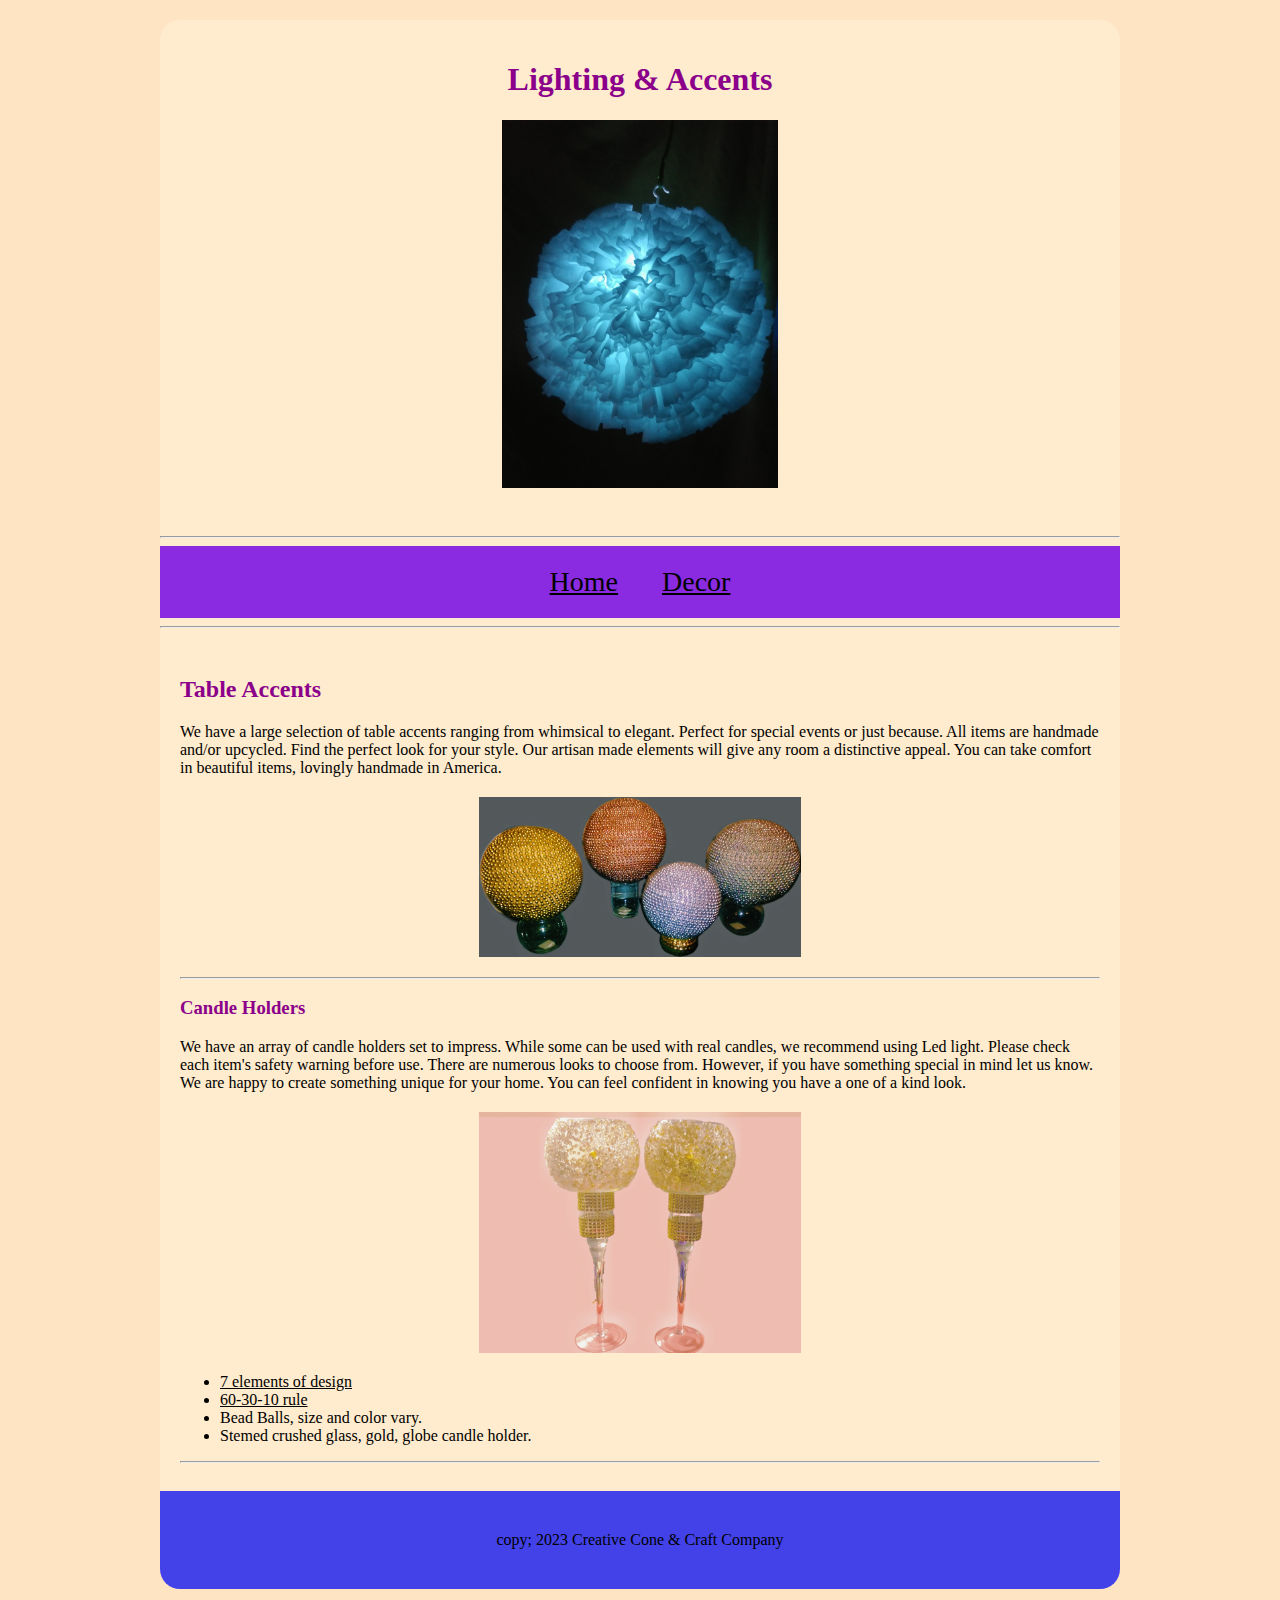
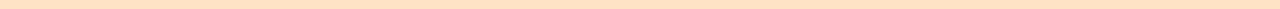
<file: html5_intro_to_css/Home Decor.html>
<!DOCTYPE html>
<html lang="en">

<head>
    <meta charset="UTF-8">
    <meta http-equiv="X-UA-Compatible" content="IE=edge"> 
    <meta name="viewport" content="width=device-width, initial-scale=1.0">
    <title>Creative Cone & Craft - Home Decor</title>
    <link rel="stylesheet" href="css/styles.css">
</head>

<body>
    <header>
        <H1>Lighting & Accents</H1>
        <img src="images/thumbnail_20171219_034152.jpg" alt="css_badge"> 
    </header>   
    <hr> 
    <nav>
         <a href="index.html">Home</a>
         <a href="Home Decor.html">Decor</a>
    </nav>
    <hr> 
    <main> 
        <h2>Table Accents</h2>
        <p>We have a large selection of table accents ranging from whimsical to elegant.  Perfect for special events or just because.
            All items are handmade and/or upcycled. Find the perfect look for your style. Our artisan made elements will give any room a distinctive appeal. 
            You can take comfort in beautiful items, lovingly  handmade in America.</p>

         <img src="images/thumbnail_2023102604330170.jpg" alt="bead balls">
        <hr>
        <h3>Candle Holders</h3>
        <p>We have an array of candle holders set to impress. While some can be used with real candles, we recommend using Led light. Please check each item's safety warning before use. 
            There are numerous looks to choose from. However, if you have something special in mind let us know. We are happy to create something unique for your home. You can feel confident in knowing you have a one of a kind look.    
        </p>
            
            <img src="images/thumbnail_2023102605324810.jpg" alt="steamed globe">
            
            <ul>
                <li><a href="https://www.sofa.com/inspiration-corner/interior-design-tips/the-7-elements-of-interior-design/#:~:text=It's%20said%20that%20when%20designing,a%20room%20looks%20and%20feels." target="_blank">7 elements of design</a></li>
                <li><a href="https://www.thespruce.com/timeless-color-rule-797859#:~:text=The%2060%2D30%2D10%20rule%20works%20like%20this%3A,10%20percent%20of%20a%20room." target="_blank">60-30-10 rule</a></li>
                <li>Bead Balls, size and color vary. </li>
                <li>Stemed crushed glass, gold, globe candle holder. </li>

            </ul>
            <hr>
     </main>

    <footer>copy; 2023 Creative Cone & Craft Company</footer>

</body>

</html>
</file>
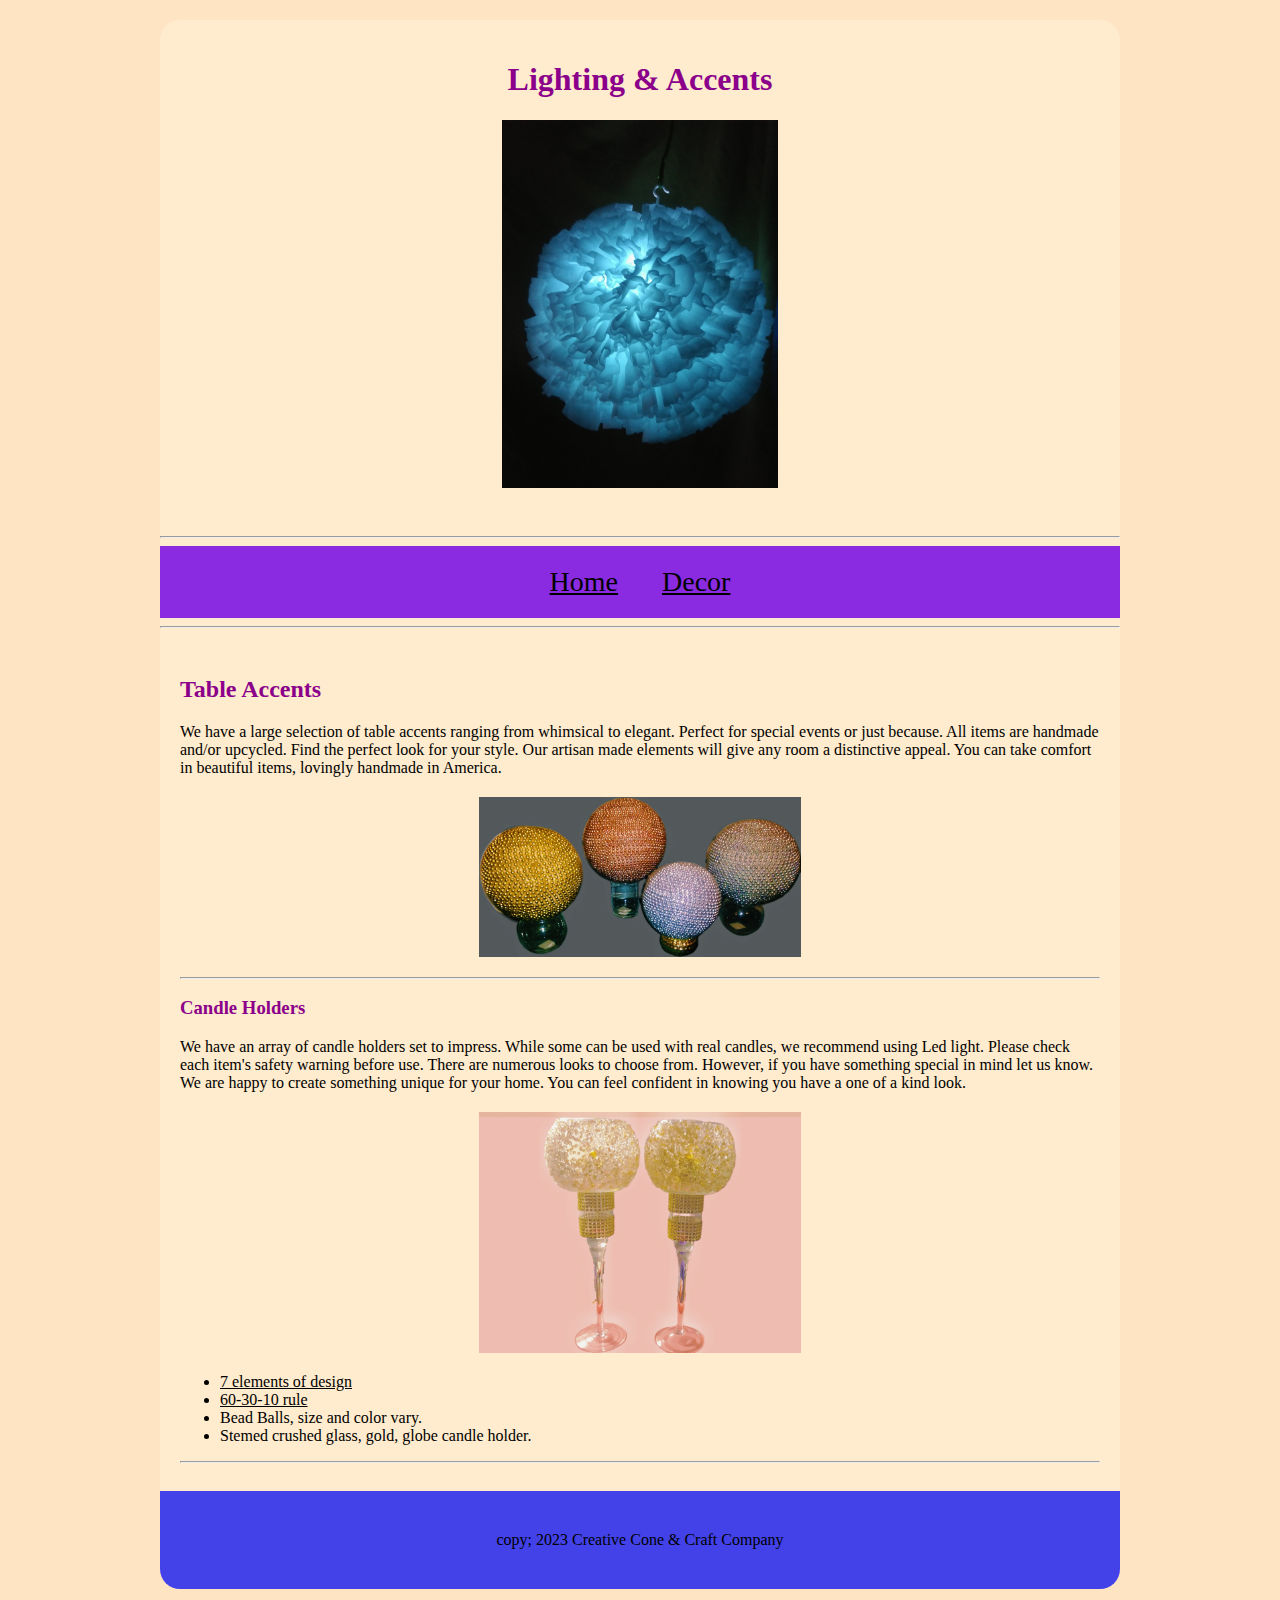
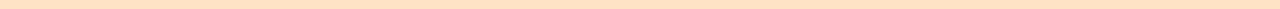
<file: html5_intro_to_css/Home_Decor.html>
<!DOCTYPE html>
<html lang="en">

<head>
    <meta charset="UTF-8">
    <meta http-equiv="X-UA-Compatible" content="IE=edge"> 
    <meta name="viewport" content="width=device-width, initial-scale=1.0">
    <title>Creative Cone & Craft - Home Decor</title>
    <link rel="stylesheet" href="css/styles.css">
</head>

<body>
    <header>
        <H1>Lighting & Accents</H1>
        <img src="images/thumbnail_20171219_034152.jpg" alt="css_badge"> 
    </header>   
    <hr> 
    <nav>
         <a href="index.html">Home</a>
         <a href="Home_Decor.html">Decor</a>
    </nav>
    <hr> 
    <main> 
        <h2>Table Accents</h2>
        <p>We have a large selection of table accents ranging from whimsical to elegant.  Perfect for special events or just because.
            All items are handmade and/or upcycled. Find the perfect look for your style. Our artisan made elements will give any room a distinctive appeal. 
            You can take comfort in beautiful items, lovingly  handmade in America.</p>

         <img src="images/thumbnail_2023102604330170.jpg" alt="bead balls">
        <hr>
        <h3>Candle Holders</h3>
        <p>We have an array of candle holders set to impress. While some can be used with real candles, we recommend using Led light. Please check each item's safety warning before use. 
            There are numerous looks to choose from. However, if you have something special in mind let us know. We are happy to create something unique for your home. You can feel confident in knowing you have a one of a kind look.    
        </p>
            
            <img src="images/thumbnail_2023102605324810.jpg" alt="steamed globe">
            
            <ul>
                <li><a href="https://www.sofa.com/inspiration-corner/interior-design-tips/the-7-elements-of-interior-design/#:~:text=It's%20said%20that%20when%20designing,a%20room%20looks%20and%20feels." target="_blank">7 elements of design</a></li>
                <li><a href="https://www.thespruce.com/timeless-color-rule-797859#:~:text=The%2060%2D30%2D10%20rule%20works%20like%20this%3A,10%20percent%20of%20a%20room." target="_blank">60-30-10 rule</a></li>
                <li>Bead Balls, size and color vary. </li>
                <li>Stemed crushed glass, gold, globe candle holder. </li>

            </ul>
            <hr>
     </main>

    <footer>copy; 2023 Creative Cone & Craft Company</footer>

</body>

</html>
</file>
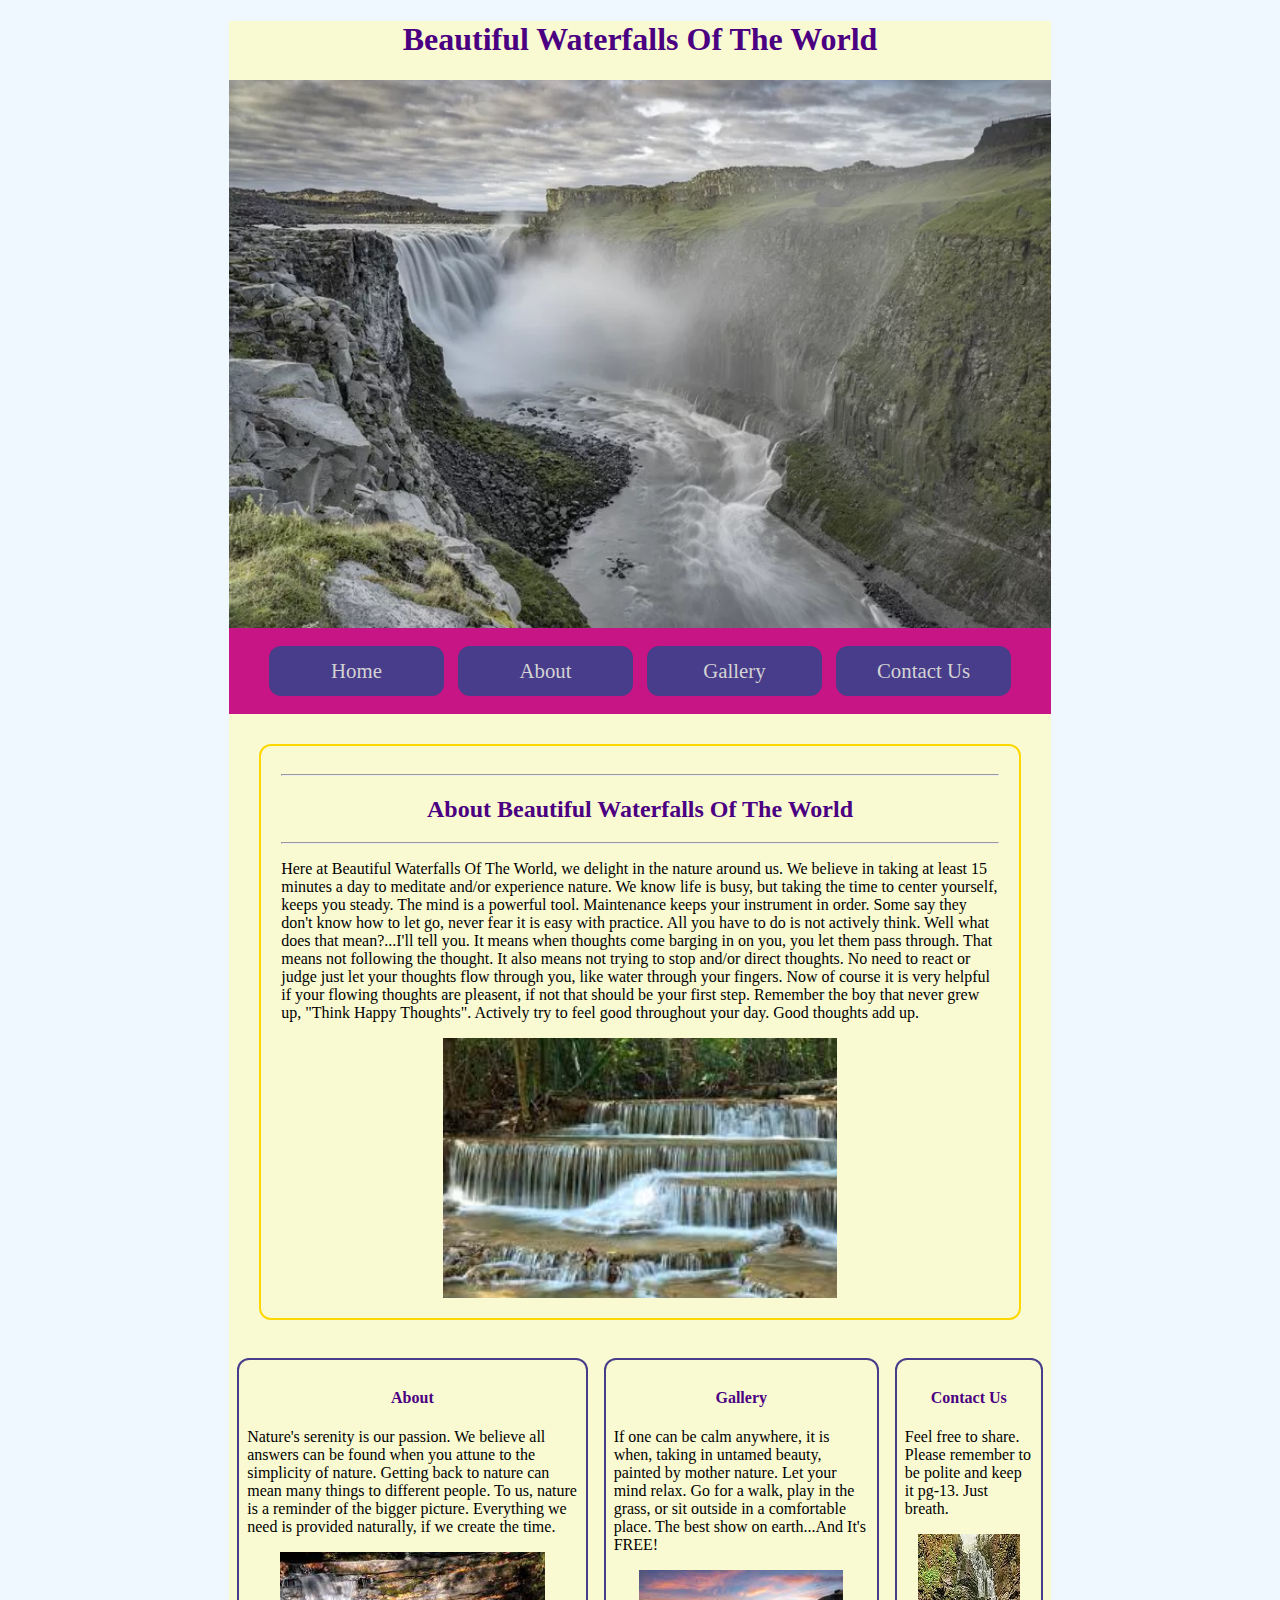
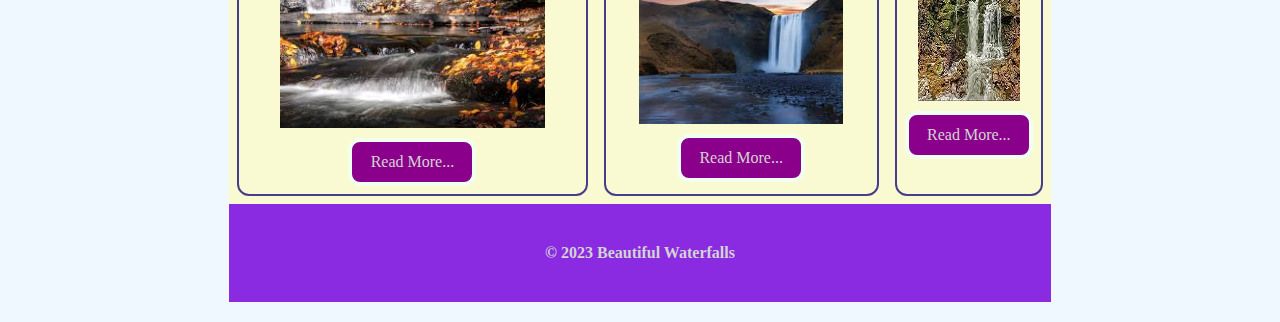
<file: responsive_web_design/About.html>
<!DOCTYPE html>
<html lang="en">

<head>
    <meta charset="UTF-8">
    <meta http-equiv="X-UA-Compatible" content="IE=edge">
    <meta name="viewport" content="width=device-width, initial-scale=1.
    0">
    <title>Beautiful Waterfalls Of The World</title>
    <link rel="stylesheet" href="css/styles.css">
</head>

<body>
    <div id="container">    
        <header>
               <h1>Beautiful Waterfalls Of The World</h1>
            <img src="images/GettyImages-1187165265-8e97313360d54a03b46c7d9dd3770184copy.jpg" alt="Foggy Waterfall">
        </header>
        <nav>
            <ul>
                 <li><a href="index.html">Home</a></li>
                 <li><a href="About.html">About</a></li>
                 <li><a href="Gallery.html">Gallery</a></li>
                 <li><a href="Contact.html">Contact Us</a></li>
            </ul>
        </nav>
        <main>
            <section class="single_page">
            <hr>
                <h2>About Beautiful Waterfalls Of The World</h2>
            <hr>
                <p>Here at Beautiful Waterfalls Of The World, we delight in the nature around us. We believe in taking at least 15 minutes a day to meditate and/or experience nature.
                     We know life is busy, but taking the time to center yourself, keeps you steady.
                     The mind is a powerful tool. Maintenance keeps your instrument in order. Some say they don't know how to let go, never fear it is easy with practice.
                     All you have to do is not actively think. Well what does that mean?...I'll tell you. 
                     It means when thoughts come barging in on you, you let them pass through. That means not following the thought. It also means not trying to stop and/or direct thoughts.
                     No need to react or judge just let your thoughts flow through you, like water through your fingers.
                     Now of course it is very helpful if your flowing thoughts are pleasent, if not that should be your first step. Remember the boy that never grew up, "Think Happy Thoughts". Actively try to feel good throughout your day. Good thoughts add up.</p>
                 <img id="main_img_resize" src="images/download-4copy2.jpg" alt="Tiered Waterfall">
                
                </section>
           
        </main>
        <div id="lower_area">
            <div class="col">
                <h4>About</h4>
                <p>Nature's serenity is our passion. We believe all answers can be found when you attune
                     to the simplicity of nature. Getting back to nature can mean many things to different people. 
                     To us, nature is a reminder of the bigger picture. Everything we need is provided naturally, if we create the time. 
                     </p>
                <img src="images/images-11copy.jpg" alt="Leafy Waterfall"> 
                <a class="button" href="About.html">Read More...</a>
            </div> 
            <div class="col">
                <h4>Gallery</h4>
                <p> If one can be calm anywhere, it is when, taking in untamed beauty, painted by mother nature. Let your mind relax.
                     Go for a walk, play in the grass, or sit outside in a comfortable place. The best show on earth...And It's FREE!</p>
                <img src="images/imagescopy.jpg" alt="Serene Waterfall"> 
                <a class="button" href="Gallery.html">Read More...</a>
            </div> 
            <div class="col">
                <h4>Contact Us</h4>
                <p>Feel free to share. Please remember to be polite and keep it pg-13. 
                    Just breath.</p>
                <img id=last_img_resize src="images/fall.jpg" alt="Contact Us4">
                <a class="button" href="Contact.html">Read More...</a>
            </div> 
        </div>
        <footer>&copy; 2023 Beautiful Waterfalls</footer>
    </div>   
</body>
</html>
</file>
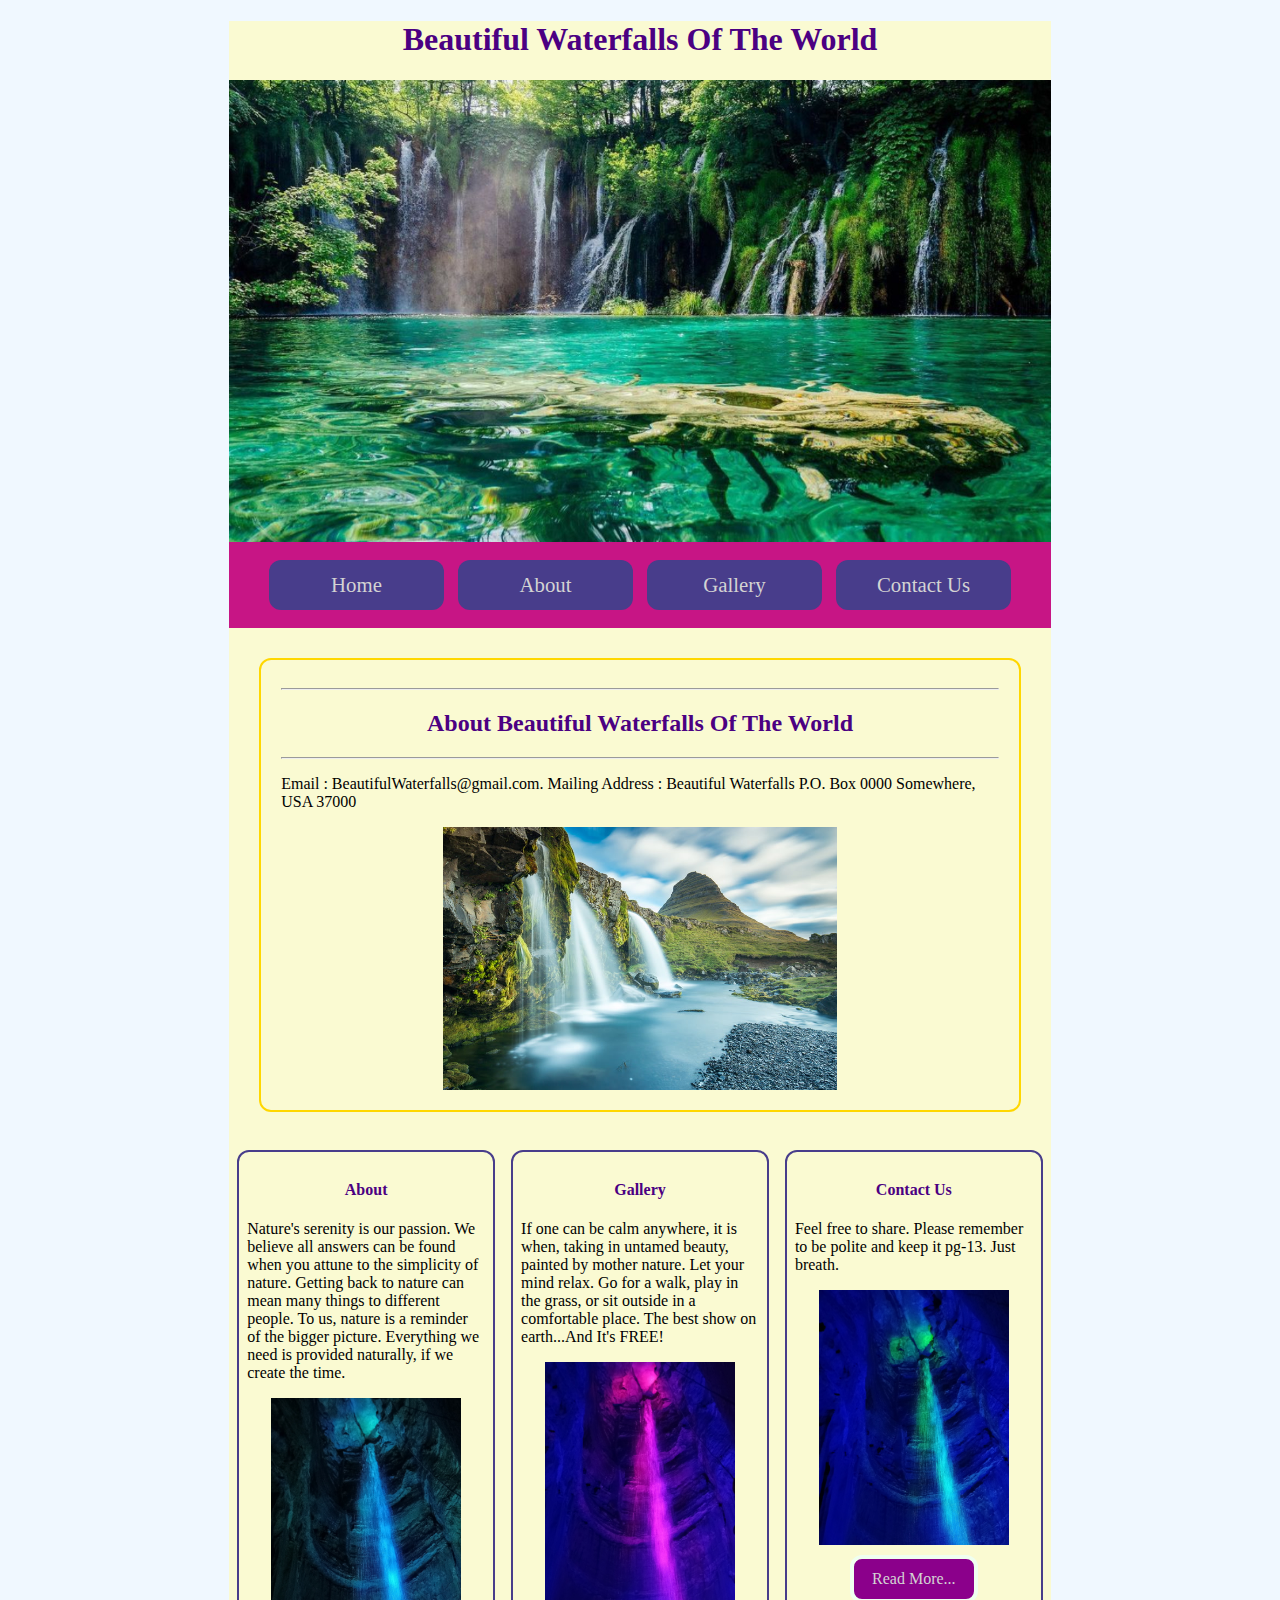
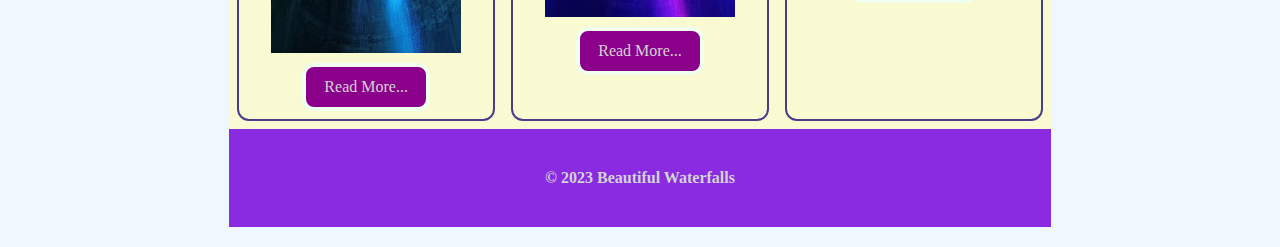
<file: responsive_web_design/Contact.html>
<!DOCTYPE html>
<html lang="en">

<head>
    <meta charset="UTF-8">
    <meta http-equiv="X-UA-Compatible" content="IE=edge">
    <meta name="viewport" content="width=device-width, initial-scale=1.
    0">
    <title>Beautiful Waterfalls Of The World</title>
    <link rel="stylesheet" href="css/styles.css">
</head>

<body>
    <div id="container">    
        <header>
               <h1>Beautiful Waterfalls Of The World</h1>
            <img src="images/waterfalls-1679730507copy.jpg" alt="Tree Covered Waterfall">
        </header>
        <nav>
            <ul>
                 <li><a href="index.html">Home</a></li>
                 <li><a href="About.html">About</a></li>
                 <li><a href="Gallery.html">Gallery</a></li>
                 <li><a href="Contact.html">Contact Us</a></li>
            </ul>
        </nav>
        <main>
            <section class="single_page">
            <hr>
                <h2>About Beautiful Waterfalls Of The World</h2>
            <hr>
                <p>Email : BeautifulWaterfalls@gmail.com.
                   
                    Mailing Address : Beautiful Waterfalls 
                           P.O. Box 0000
                           Somewhere, USA 37000
                </p>
                 <img id="main_img_resize" src="images/waterfall-720copy.jpeg" alt="3 Green Waterfall">
                
                </section>
           
        </main>
        <div id="lower_area">
            <div class="col">
                <h4>About</h4>
                <p>Nature's serenity is our passion. We believe all answers can be found when you attune
                     to the simplicity of nature. Getting back to nature can mean many things to different people. 
                     To us, nature is a reminder of the bigger picture. Everything we need is provided naturally, if we create the time. 
                     </p>
                <img src="images/WaterfallPB.jpeg" alt="Pale Blue Waterfall"> 
                <a class="button" href="About.html">Read More...</a>
            </div> 
            <div class="col">
                <h4>Gallery</h4>
                <p> If one can be calm anywhere, it is when, taking in untamed beauty, painted by mother nature. Let your mind relax.
                     Go for a walk, play in the grass, or sit outside in a comfortable place. The best show on earth...And It's FREE!</p>
                <img src="images/WaterfallP.jpeg" alt="Pink Waterfall"> 
                <a class="button" href="Gallery.html">Read More...</a>
            </div> 
            <div class="col">
                <h4>Contact Us</h4>
                <p>Feel free to share. Please remember to be polite and keep it pg-13. 
                    Just breath.</p>
                <img src="images/WaterfallT.jpeg" alt="Contact Us4">
                <a class="button" href="Contact.html">Read More...</a>
            </div> 
        </div>
        <footer>&copy; 2023 Beautiful Waterfalls</footer>
    </div>   
</body>
</html>
</file>
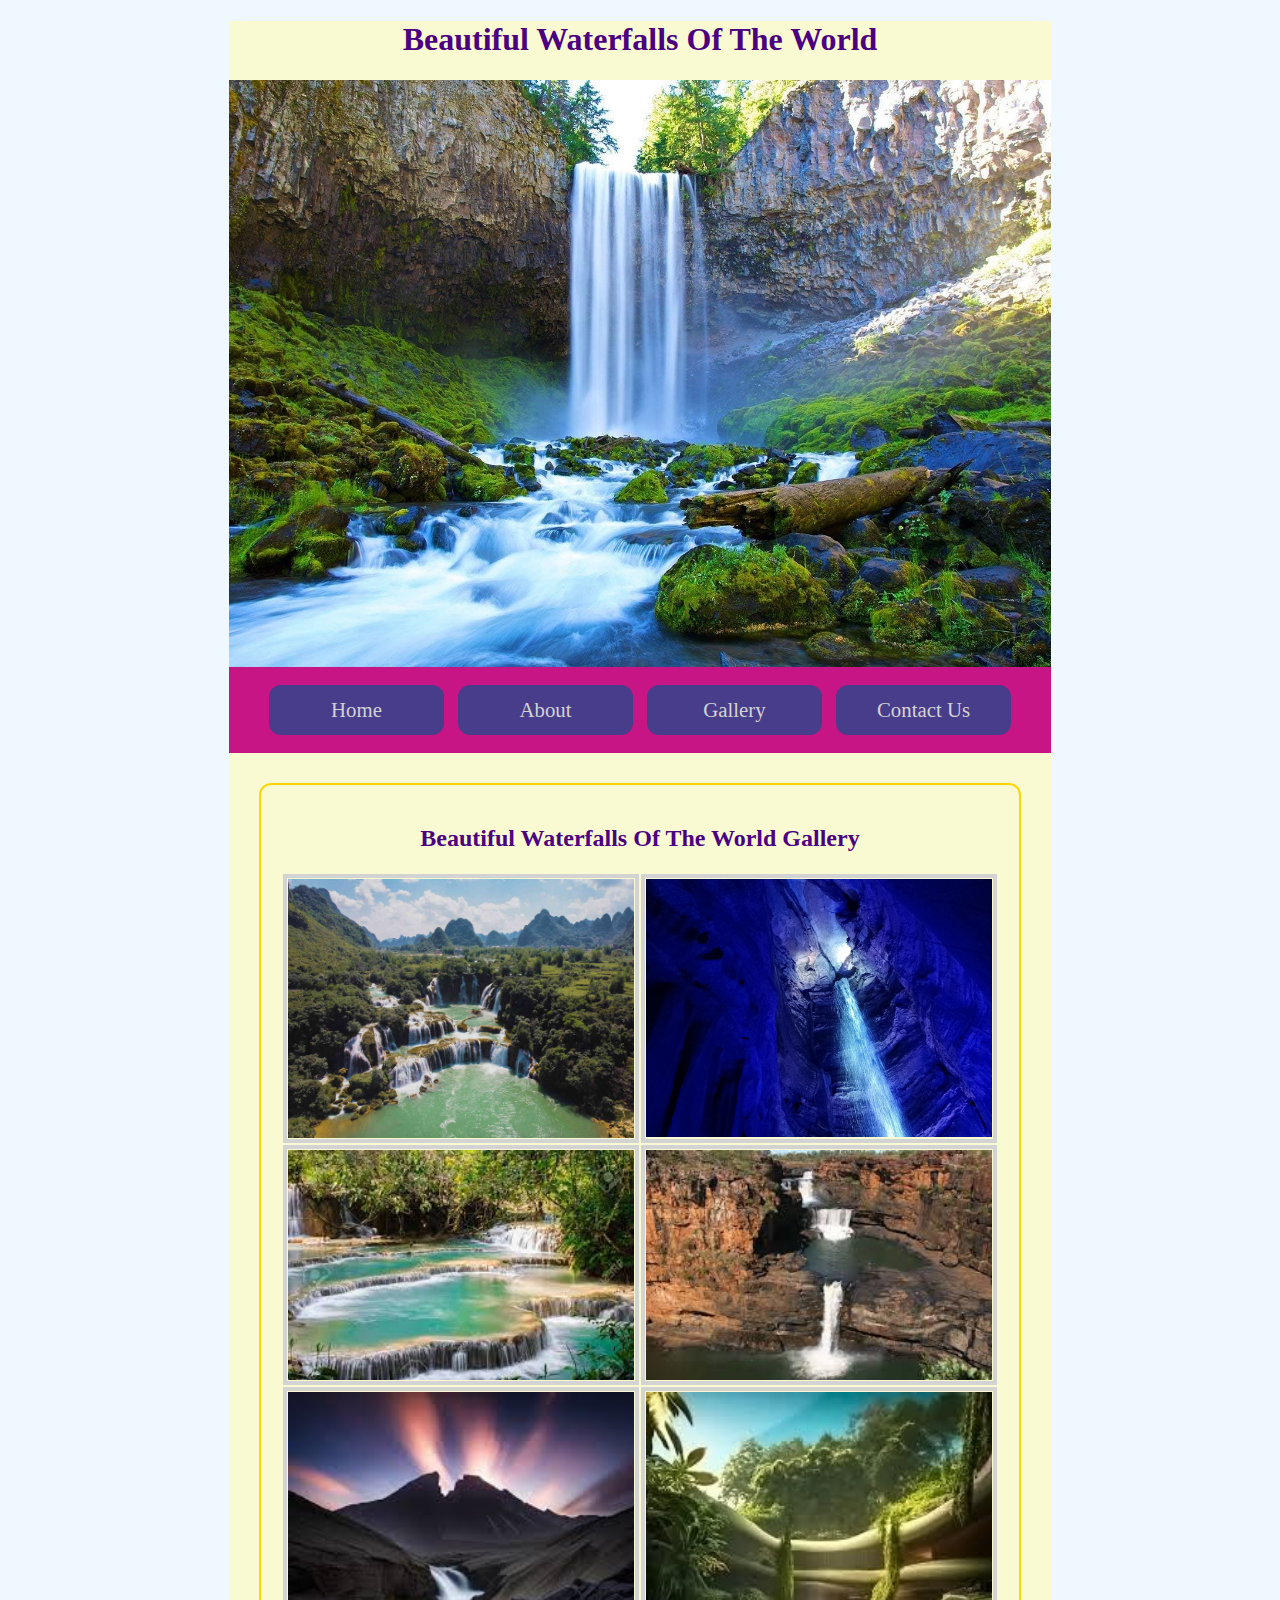
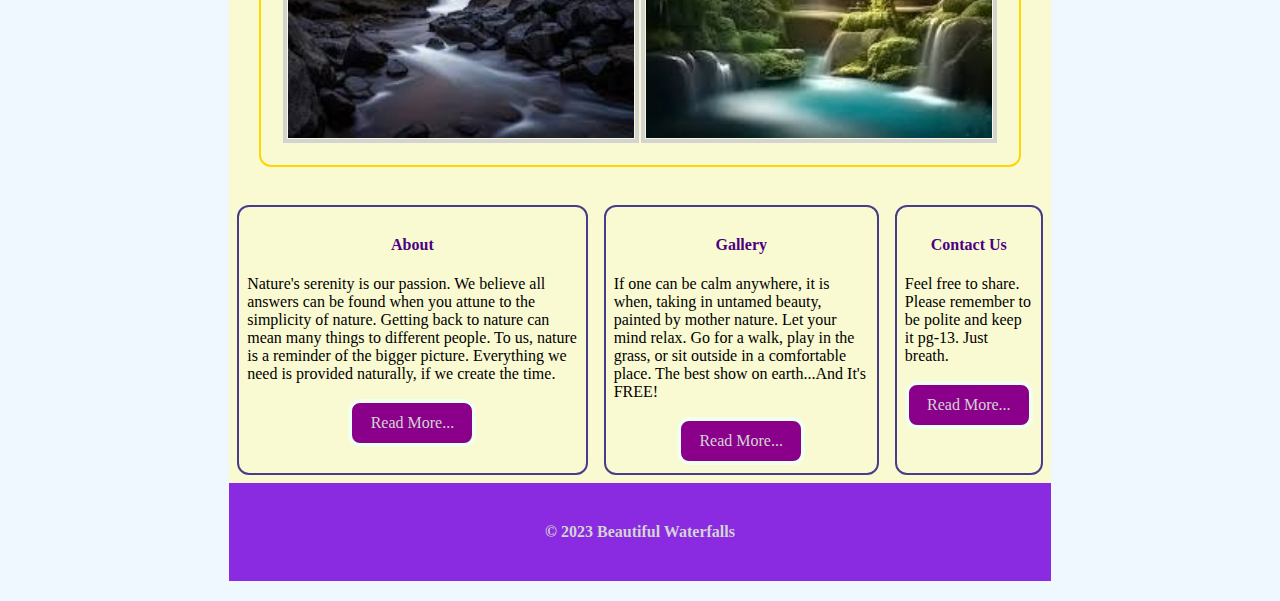
<file: responsive_web_design/Gallery.html>
<!DOCTYPE html>
<html lang="en">

<head>
    <meta charset="UTF-8">
    <meta http-equiv="X-UA-Compatible" content="IE=edge">
    <meta name="viewport" content="width=device-width, initial-scale=1.
    0">
    <title>Beautiful Waterfalls Of The World</title>
    <link rel="stylesheet" href="css/styles.css">
</head>

<body>
    <div id="container">    
        <header>
               <h1>Beautiful Waterfalls Of The World</h1>
            <img src="images/81ncyn-Z1dL._AC_SL1400_.jpg" alt="Green Waterfall">
        </header>
        <nav>
            <ul>
                 <li><a href="index.html">Home</a></li>
                 <li><a href="About.html">About</a></li>
                 <li><a href="Gallery.html">Gallery</a></li>
                 <li><a href="Contact.html">Contact Us</a></li>
            </ul>
        </nav>
        <main>
            <section class="single_page">
                <h2>Beautiful Waterfalls Of The World Gallery</h2>
                <table>
                    <tr>
                        <td><img src="images/GettyImages-1057213236-12fc644dd7b94d4c920ea084a13c5738.jpg"
                        alt="Forest Waterfall"></td>
                        <td><img id="Gal2_img_resize" src="images/WaterfallB.jpg"
                        alt="RubyFalls Dark Blue Waterfall"></td>
                    </tr>
                    <tr>
                        <td><img src="images/download-5copy.jpg"
                        alt="Turquoise Waterfall"></td>
                        <td><img id="Gal4_img_resize" src="images/images-14copy.jpg" 
                        alt="Rocky Cove Waterfall"></td>
                    </tr>
                    <tr>
                        <td><img src="images/images-17copy.jpg" 
                        alt="Dark Night"></td> 
                        <td><img src="images/greenzone.jpg" 
                        alt="Green Zone"></td>
                    </tr>
                </table>
                
                </section>
           
        </main>
        <div id="lower_area">
            <div class="col">
                <h4>About</h4>
                <p>Nature's serenity is our passion. We believe all answers can be found when you attune
                     to the simplicity of nature. Getting back to nature can mean many things to different people. 
                     To us, nature is a reminder of the bigger picture. Everything we need is provided naturally, if we create the time. 
                     </p>
                
                <a class="button" href="About.html">Read More...</a>
            </div> 
            <div class="col">
                <h4>Gallery</h4>
                <p> If one can be calm anywhere, it is when, taking in untamed beauty, painted by mother nature. Let your mind relax.
                     Go for a walk, play in the grass, or sit outside in a comfortable place. The best show on earth...And It's FREE!</p>
                
                <a class="button" href="Gallery.html">Read More...</a>
            </div> 
            <div class="col">
                <h4>Contact Us</h4>
                <p>Feel free to share. Please remember to be polite and keep it pg-13. 
                    Just breath.</p>
                
                <a class="button" href="Contact.html">Read More...</a>
            </div> 
        </div>
        <footer>&copy; 2023 Beautiful Waterfalls</footer>
    </div>   
</body>
</html>
</file>
<file: adv_css_tables/css/styles.css>
body {
    background-color: cornsilk;
}

img {
    display: block;
    margin: 0 auto;  
    width: 100%;  
}

h1,
h2,
h3,
h4 {
     color: deepskyblue;
     text-align: center;
}

#container {
    background-color: lightcyan;
    width: 80%;
    margin: 20px 20px;
    border: 4px solid peachpuff
}

nav {
    background-color: cornflowerblue;
    padding: 2px 0;
    text-align: center;
}

nav ul {
    padding: 0;
    list-style-type: none;
}

nav li {
    display: inline-block; 
}

nav li a {
    display: block;
    background-color: darkorchid;
    width: 120px;
    height: 40px;
    line-height: 40px;
font-size: 20px;
font-weight: bold;
color: gold;
text-decoration: none;
border: 6px double honeydew;
border-radius: 12px;
margin: 0 10px;
}

nav li a:hover {
  background-color: gold;  
  color: cornflowerblue;
  border: 6px double honeydew;
  
} 

main {
display: flex;
}

section, 
aside {
    border: 2px solid cadetblue;
    margin: 20px;
    padding: 20px;
    border-radius: 12px;

}

section {
    width: 80%;
}
aside {
    width: 20%;
}

.single_page {
    width: 100%;  
}

#main_img_resize {
    width: 75%;
}

#lower_area {
   display: flex; 
}

.col {
    border: 2px solid cadetblue;
    margin: 10px;
    padding: 10px;
    border-radius: 12px;
}

footer {
    background-color: cornflowerblue;
    text-align: center;
    padding: 30px;
    color: gold;
    font-weight: bold;
}

.button {
    display: block;
    width: 100px;
    height: 20px;
    background-color: darkorchid;
    color: gold;
    text-decoration: none;
    margin-top: 10px;
    padding: 10px;
    text-align: center;
    border: 4px solid honeydew;
    border-radius: 12px;
}

.button:hover {
    background-color: blue;
    border-color: green;

}

table {
    border: 4px solid rgb(246, 215, 215);
    border-radius: 12px; 
}


td,
tr {
border: 5px double palegoldenrod;
      width: 50%;
      border-radius: 12px;
}
</file>
<file: html5_intro_to_css/css/styles.css>
html {
    background-color: bisque;
}

body {
    background-color: blanchedalmond;
    width: 960px; 
    margin: 20px auto;
    border-radius: 20px;
}

header {
    padding: 20px;
    text-align: center;
}

header img {
     display: block;
     margin: 20px auto;
     width: 30%;
}

nav {
    background-color: blueviolet;
    padding: 20px;
    text-align: center;
}

nav a {
    color: #000;
    font-size: 28px;
    margin: 0 20px;

}

nav a:hover {
    color: palevioletred; 
    text-decoration: none;
}
main {
    padding: 20px;
}

main img {
    display: block;
    margin: 20px auto;
    width: 35%;
}

footer {
    background-color: rgb(66, 66, 232);
    text-align: center;
    padding: 40px 0;
    border-radius: 0 0 20px 20px;


}

a {
    color: #000;
}

a:hover {
    color: cyan;
    text-decoration: none;
}

h1, h2, h3 {
    color: darkmagenta;
}
</file>
<file: responsive_web_design/css/styles.css>
body {
    background-color: aliceblue;
}

img {
    display: block;
    margin: 0 auto;
    width: 100%;
}

h1,
h2,
h3,
h4 {
    color: indigo;
    text-align: center;
}
#container {
    background-color: lightgoldenrodyellow ;
}

nav {
    background-color: mediumvioletred;
    padding: 2px 0;
    text-align: center;
}

nav ul {
    padding: 0;
    list-style-type: none;
}

nav li {
    display: block;
    border-bottom: 2px solid gold; 
}

nav li a {
    display: block;
    height: 40px;
    line-height: 40px;
    background-color: darkmagenta;
    color: lightgrey;
    text-decoration: none;
    font-size: 1.3em;
    padding: 5px 0;
}

nav li a:hover {
    background-color: lightgrey;
    color: darkmagenta;
    border-color: darkmagenta;
}

main {
    padding: 10px;
}

.single_page {

}

#Gal2_img_resize {
    width: 100%;
    height: 100%;
    line-height: 100%;
    margin-top: auto;
    margin-bottom: auto;
    padding: 0px 0px;
}

#Gal4_img_resize {
    height: 100%;
    line-height: 100%;
    margin-top: auto;
    margin-bottom: auto;
    padding: 0px 0px;

}

.col {
    padding: 10px;
    border-top: 2px solid darkblue;
}

footer {
    background-color: blueviolet;
    color: lightgrey;
    font-weight: bold;
    text-align: center;
    padding: 40px 0;
}

.button {
    display: block;
    width: 100px;
    height: 20px;
    line-height: 20px;
    background-color: darkmagenta;
    color: lightgrey;
    text-decoration: none;
    margin-top: 10px;
    padding: 10px;
    text-align: center;
    border: 4px solid honeydew;
    border-radius: 12px;
}

.button:hover {
    background-color: blue;
    border-color: lightgrey;
}

table {
    border: lightgrey;
}
tr,
td {
    border: 4px solid lightgrey;
    width: 50%;
    
}

@media (min-width: 786px) {
    nav li {
        display: inline-block;
        border: 0;
    }

    nav li a {
        width: 175px;
        margin: 0 5px;
        border-radius: 12px;
        border: 2px solid gold;
    }
    main {
        display: flex;
    }  
    section, aside {
        padding: 20px;
        margin: 20px;
        border: 2px solid gold;
        border-radius: 12px;
    }
    section {
        width: 80%;
    }
    aside {
        width: 20%;
    }
    .col img {
        width: 80%;
    }
    .button {
        margin-left: auto;
        margin-right: auto;
    }
    .single_page {
        width: 100%;
    }
    table img {
        width: 100%;
    }
}

@media (min-width: 1024px) {
    #container {
        width: 65%;
        margin:  20px auto;
    }
    nav li a {
      background-color: darkslateblue; 
      border: 0; 
    }

    #lower_area {
        display: flex;
    }

    .col {
        border: 2px solid darkslateblue;
        margin: 8px;
        padding: 8px;
        border-radius: 12px;
    }
    #last_img_resize {
        width: 80%;
        height: 40%;

    }
    section img {
       width: 55%;

    }
    table img {
        width: 100%;
    }
}
</file>
